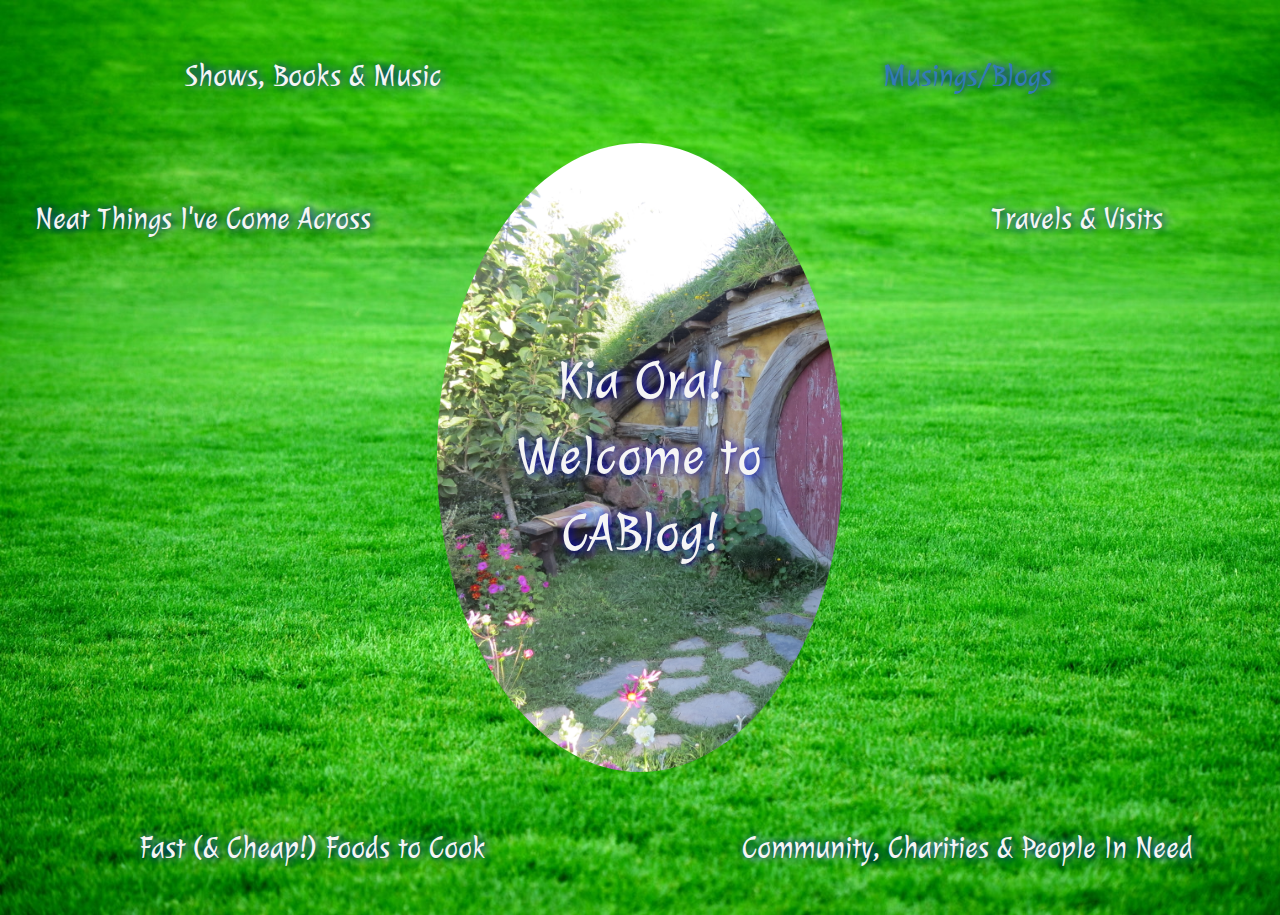
<file: index.html>
<!DOCTYPE html>
<html>
  <head>
    <meta charset="utf-8">
    <meta name="viewport" content="width=device-width, initial-scale=1">
    <link rel="stylesheet" href="styles/bootstrap.min.css">
    <title>CABlog</title>
    <link href="https://fonts.googleapis.com/css?family=Julee" rel="stylesheet">
    <link rel="stylesheet" href="styles/bootstrap.min.css">
    <link rel="stylesheet" href="styles/main.css">
    <style>
        #Central {
        background: url(Images/Hobbiton.jpg);
        background-repeat: no-repeat;
        background-size: cover;
        border-radius: 50%;
        } 

        #Whole {
        background-image: url(Images/grass.jpg);
        background-repeat: repeat;
        background-size: cover;
        
        } 
    </style>
    
  </head>
    <body>
      
      <div class="=container">
      <div id=Whole>
          
        <div class="row">
          <div class="col-md-6">
            <div class=Top-Row>
              <h2>Shows, Books & Music</h2>
              <!-- Need to add a date last updated -->
            </div>
          </div>
          <div class="col-md-6">
            <div class=Top-Row>
              <h2><a href="https://celiaab.github.io/blog">Musings/Blogs</a></h2>
              <!-- Need to add a date last updated -->
            </div>
          </div>
        </div>
        <div class="row">
          <div class="col-md-4">
              <div class=Middle-Row>
                <h2>Neat Things I've Come Across</h2>
                <!-- Need to add a date last updated -->
              </div>
          </div>
          <div class="col-md-4">
            <div id="Central">
            <p class="Title">Kia Ora! Welcome to CABlog!</p>
            </div>
          </div>
          <div class="col-md-4">
            <div class=Middle-Row>
                <h2>Travels & Visits</h2>
                <!-- Need to add a date last updated -->
              </div>
          </div>
          </div>
        <div class="row">
            <div class="col-md-6">
              <div class=Bottom-Row>
                <h2>Fast (& Cheap!) Foods to Cook</h2>
                <!-- Need to add a date last updated -->
              </div>
            </div>
            <div class="col-md-6">
              <div class=Bottom-Row>
                <h2>Community, Charities & People In Need</h2>
                <!-- Need to add a date last updated -->
              </div>
            </div>
          </div>

  </body>
</html>
</file>
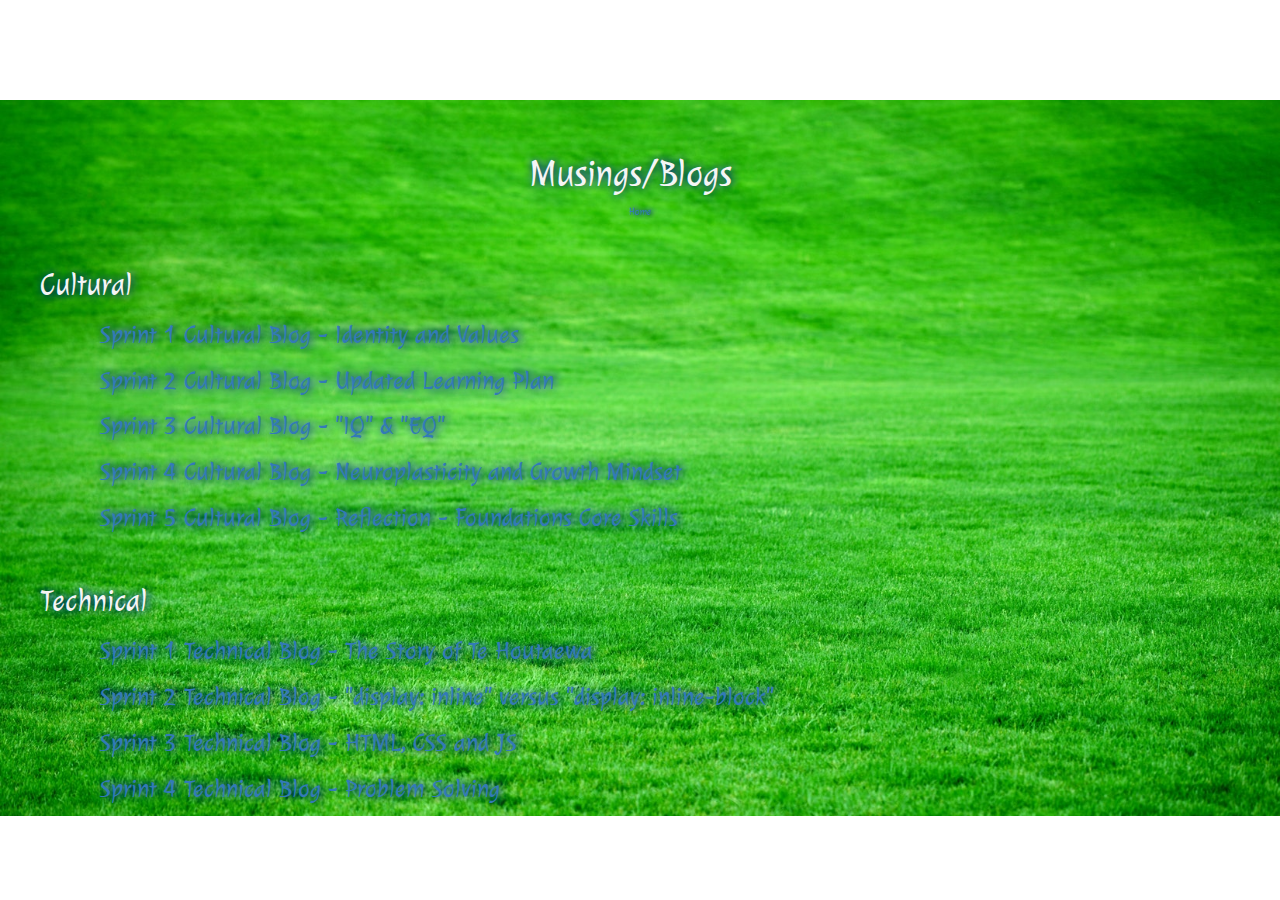
<file: blog/index.html>
<html>
  <head>
    <meta charset="utf-8">
    <meta name="viewport" content="width=device-width, initial-scale=1">
    <link href="https://fonts.googleapis.com/css?family=Julee" rel="stylesheet">
    <link rel="stylesheet" href="css/bootstrap.min.css">
    <link rel="stylesheet" href="css/main.css">
    <title>MusingsBlogs</title>
    <style>
        #Whole {
        background-image: url(Images/grass.jpg);
        background-repeat: repeat;
        background-size: cover;
        } 
        </style>
  </head>
  <body>
    <div class="=container">
        <div id=Whole>
            <div class="title">
                <h1>Musings/Blogs</h1>
            </div>
            <div class="home">
                <p><a href="https://celiaab.github.io/">Home</a></p>
            </div>
            <div class="row">
                <div class="col-md-12">
                    <div class="header">                    
                        <h2>Cultural</h2>
                    </div>
                    <div class="content">
                        <p><a href="https://celiaab.github.io/blog/sprint1-cultural.html">
                            Sprint 1 Cultural Blog - Identity and Values</a></p>
                        <p><a href="https://celiaab.github.io/blog/sprint2-cultural.html">
                            Sprint 2 Cultural Blog - Updated Learning Plan</a></p>
                        <p><a href="https://celiaab.github.io/blog/sprint3-cultural.html">
                            Sprint 3 Cultural Blog - "IQ" & "EQ"</a></p>
                        <p><a href="https://celiaab.github.io/blog/sprint4-cultural.html">
                            Sprint 4 Cultural Blog - Neuroplasticity and Growth Mindset</a></p>
                        <p><a href="https://celiaab.github.io/blog/sprint5-cultural.html">
                            Sprint 5 Cultural Blog - Reflection - Foundations Core Skills</a></p>
                    </div> 
                </div>
            </div>
            <div class="row">
                <div class="col-md-12">
                    <div class="header">                    
                        <h2>Technical</h2>  
                    </div>
                    <div class="content">
                        <p><a href="https://celiaab.github.io/blog/sprint1-technical.html">
                            Sprint 1 Technical Blog - The Story of Te Houtaewa</a></p>
                        <p><a href="https://celiaab.github.io/blog/sprint2-technical.html">
                            Sprint 2 Technical Blog - "display: inline" versus "display: inline-block"</a></p>
                        <p><a href="https://celiaab.github.io/blog/sprint3-technical.html">
                            Sprint 3 Technical Blog - HTML, CSS and JS </a></p>
                        <p><a href="https://celiaab.github.io/blog/sprint4-technical.html">
                            Sprint 4 Technical Blog - Problem Solving </a></p>
                    </div> 
                </div>
            </div>
        </div>
    </div>
  </body>
</html>
</file>
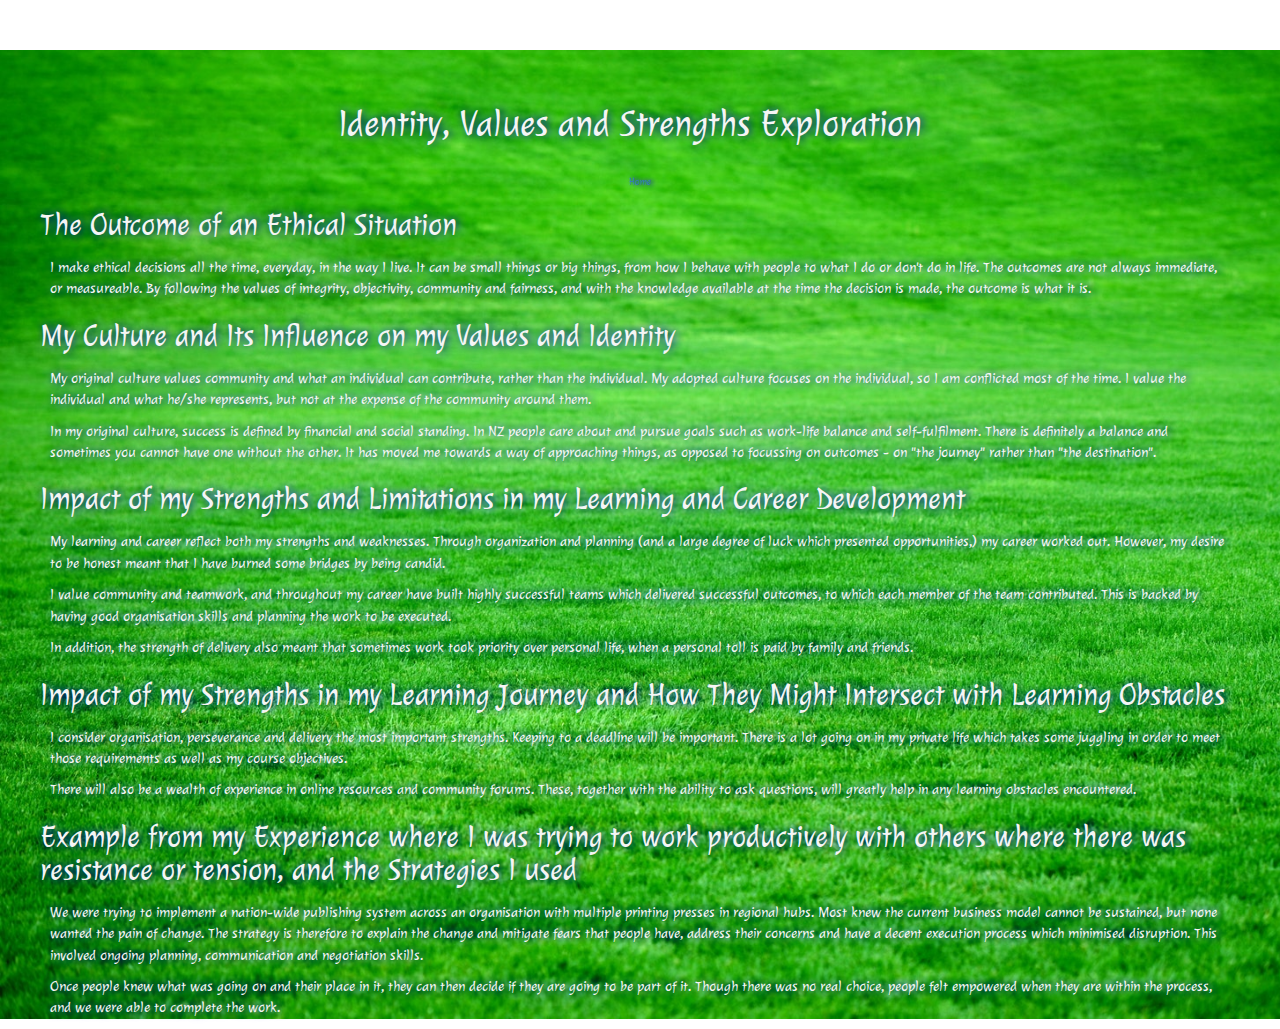
<file: blog/sprint1-cultural.html>
<!DOCTYPE html>
<html lang="en">
    <head>
        <meta charset="UTF-8">
        <meta name="viewport" content="width=device-width, initial-scale=1.0">
        <meta http-equiv="X-UA-Compatible" content="ie=edge">
        <link href="https://fonts.googleapis.com/css?family=Julee" rel="stylesheet">
        <link rel="stylesheet" href="css/blogsprint1cult.css">
        <link rel="stylesheet" href="css/bootstrap.min.css">
        <title>Sprint1-cultural-blog</title>
        <style>
            #Whole {
            background-image: url(Images/grass.jpg);
            background-repeat: repeat;
            background-size: cover;
            } 
        </style>
    </head>
    <body>
        <div class="=container">
            <div id=Whole>
                <div class="title">
                    <h1>Identity, Values and Strengths Exploration</h1>
                </div>
                <div class="home">
                    <p><a href="https://celiaab.github.io/">Home</a></p>
                </div>
                <div class="header">
                    <h2>The Outcome of an Ethical Situation</h2>
                    </div>
                <div class="content">
                    <p>I make ethical decisions all the time, everyday, in the way I live. It can be small things 
                    or big things, from how I behave with people to what I do or don't do in life. The outcomes are 
                    not always immediate, or measureable. By following the values of integrity, objectivity, 
                    community and fairness, and with the knowledge available at the time the decision is made, the 
                    outcome is what it is.</p>
                </div>
                <div class="header">
                    <h2>My Culture and Its Influence on my Values and Identity</h2>
                </div>
                <div class="content">
                    <p>My original culture values community and what an individual can contribute, rather than the individual. 
                    My adopted culture focuses on the individual, so I am conflicted most of the time. I value the individual 
                    and what he/she represents, but not at the expense of the community around them.</p>
                    <p>In my original culture, success is defined by financial and social standing. In NZ people care about and 
                    pursue goals such as work-life balance and self-fulfilment. There is definitely a balance and sometimes 
                    you cannot have one without the other. It has moved me towards a way of approaching things, as opposed 
                    to focussing on outcomes - on "the journey" rather than "the destination".</p>
                </div>
                <div class="header">
                    <h2>Impact of my Strengths and Limitations in my Learning and Career Development</h2>
                </div>
                <div class="content">
                    <p>My learning and career reflect both my strengths and weaknesses. Through organization and planning 
                    (and a large degree of luck which presented opportunities,) my career worked out. However, my desire to 
                    be honest meant that I have burned some bridges by being candid.</p>
                    <p>I value community and teamwork, and throughout my career have built highly successful teams which 
                    delivered successful outcomes, to which each member of the team contributed. This is backed by having 
                    good organisation skills and planning the work to be executed.</p>
                    <p>In addition, the strength of delivery also meant that sometimes work took priority over personal life, 
                    when a personal toll is paid by family and friends.</p>
                </div>
                <div class="header">
                    <h2>Impact of my Strengths in my Learning Journey and How They Might Intersect with Learning Obstacles</h2>
                </div>
                <div class="content">
                    <p>I consider organisation, perseverance and delivery the most important strengths. Keeping to a deadline will 
                    be important. There is a lot going on in my private life which takes some juggling in order to meet those 
                    requirements as well as my course objectives.</p>
                    <p>There will also be a wealth of experience in online resources and community forums. These, together with the 
                    ability to ask questions, will greatly help in any learning obstacles encountered.</p>
                    </div>
                <div class="header">
                    <h2>Example from my Experience where I was trying to work productively with others where there was resistance or 
                        tension, and the Strategies I used</h2>
                </div>
                <div class="content">
                    <p>We were trying to implement a nation-wide publishing system across an organisation with multiple printing presses 
                    in regional hubs. Most knew the current business model cannot be sustained, but none wanted the pain of change. The 
                    strategy is therefore to explain the change and mitigate fears that people have, address their concerns and have a decent 
                    execution process which minimised disruption. This involved ongoing planning, communication and negotiation skills.</p> 
                    <p>Once people knew what was going on and their place in it, they can then decide if they are going to be part of it. 
                    Though there was no real choice, people felt empowered when they are within the process, and we were able to complete 
                    the work.</p>
                </div>
            </div>
        </div>    
    </body>
</html>
</file>
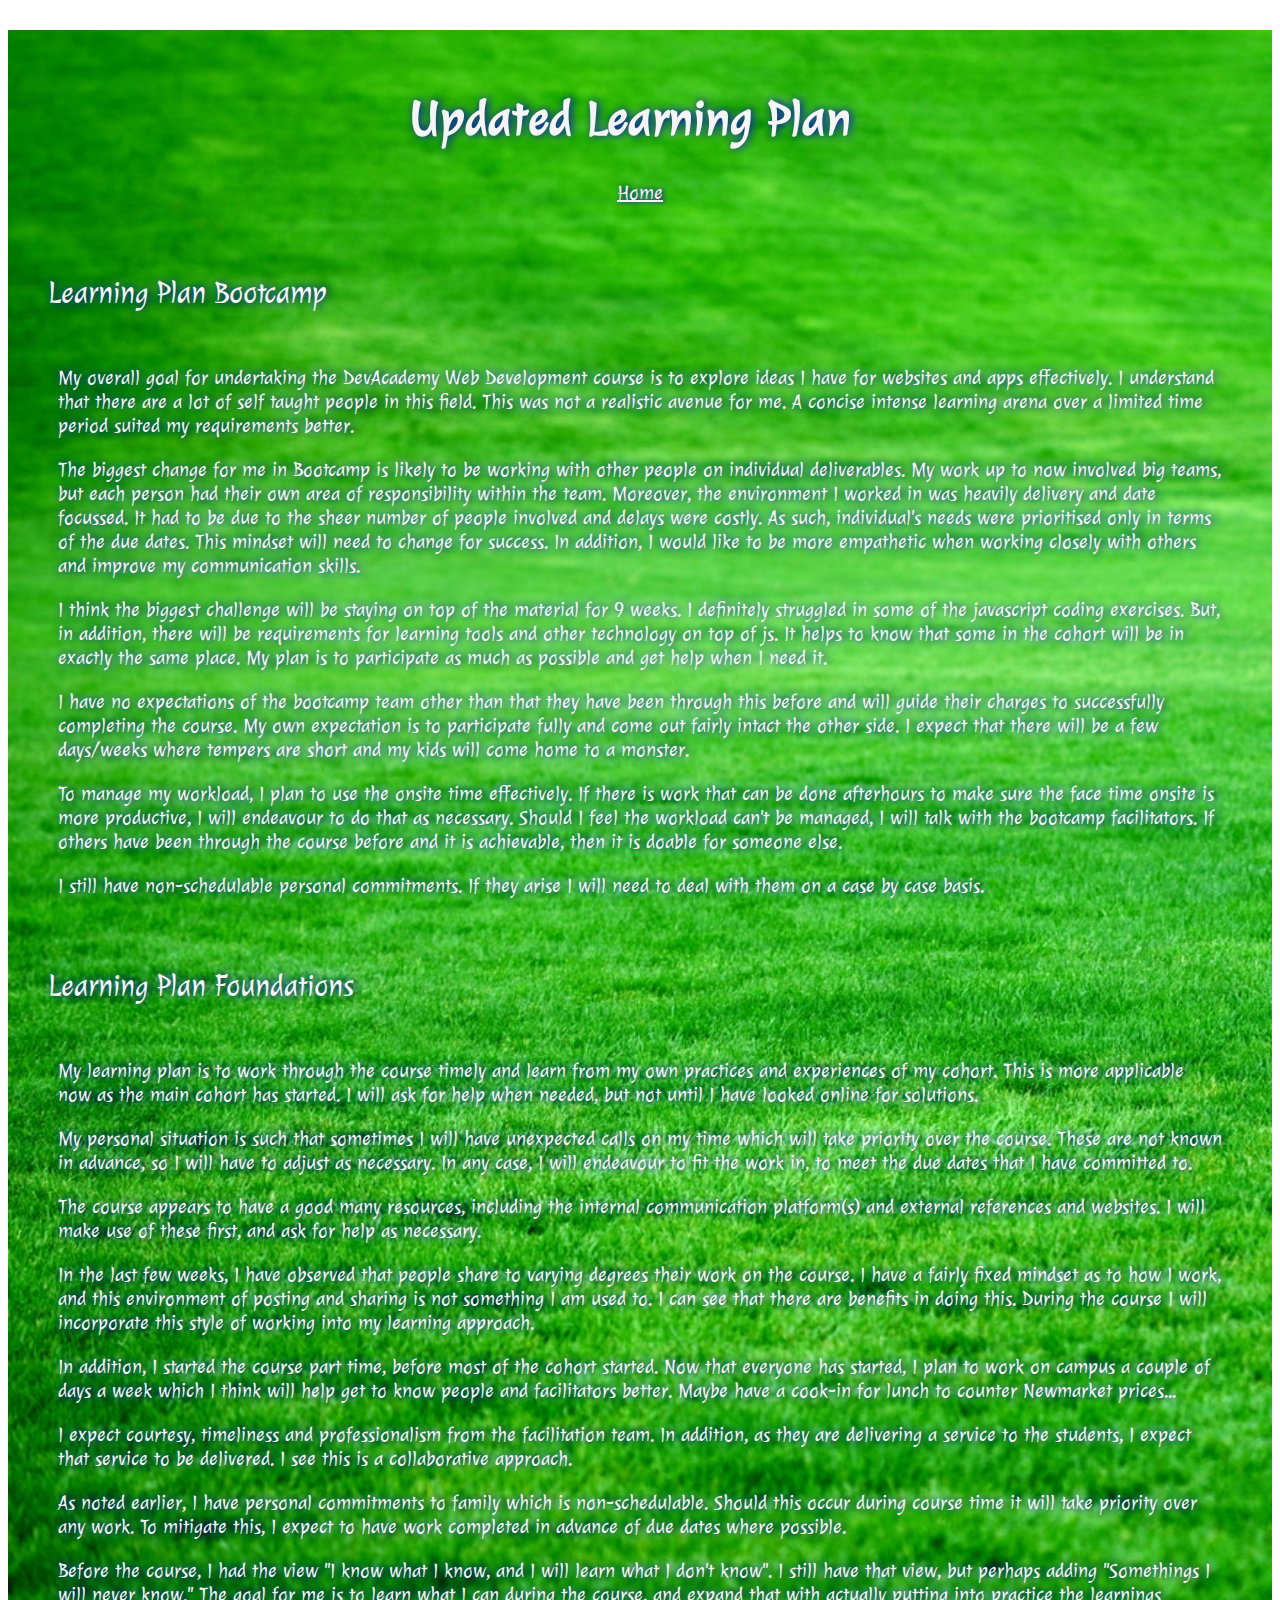
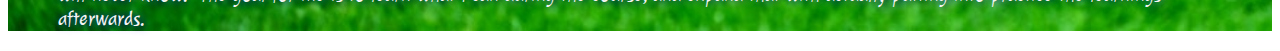
<file: blog/sprint2-cultural.html>
<!DOCTYPE html>
<html lang="en">
    <head>
        <meta charset="UTF-8">
        <meta name="viewport" content="width=device-width, initial-scale=1.0">
        <meta http-equiv="X-UA-Compatible" content="ie=edge">
        <link href="https://fonts.googleapis.com/css?family=Julee" rel="stylesheet">
        <link rel="stylesheet" href="css/blogsprint2cult.css">
        <title>Learning Plan</title>
        <style>
            #Whole {
            background-image: url(Images/grass.jpg);
            background-repeat: repeat;
            background-size: cover;
            } 
            </style>
    </head>
    <body>  
        <div class="=container">
            <div id=Whole>
                <div class="title">
                    <h1>Updated Learning Plan</h1>
                </div>
                <div class="home">
                    <p><a href="https://celiaab.github.io/">Home</a></p>
                </div>
                
                <div class="header">
                    <p>Learning Plan Bootcamp</p>
                </div>
                <div class="content">            
                    <p>My overall goal for undertaking the DevAcademy Web Development course is to explore ideas I have for websites and apps 
                        effectively. I understand that there are a lot of self taught people in this field. This was not a realistic avenue 
                        for me. A concise intense learning arena over a limited time period suited my requirements better. 
                    </p>

                    <p>The biggest change for me in Bootcamp is likely to be working with other people on individual deliverables. My work up 
                        to now involved big teams, but each person had their own area of responsibility within the 
                        team. Moreover, the environment I worked in was heavily delivery and date focussed.  It had to be due to the sheer 
                        number of people involved and delays were costly. As such, individual's needs were prioritised only in terms of the 
                        due dates. This mindset will need to change for success. In addition, I would like to be more empathetic when working 
                        closely with others and improve my communication skills.
                    </p>
                    
                    <p>I think the biggest challenge will be staying on top of the material for 9 weeks. I definitely struggled in some of 
                        the javascript coding exercises. But, in addition, there will be requirements for learning tools and other technology 
                        on top of js. It helps to know that some in the cohort will be in exactly the same place. My plan is to participate 
                        as much as possible and get help when I need it.
                    </p>
                    
                    <p>I have no expectations of the bootcamp team other than that they have been through this before and will guide their 
                        charges to successfully completing the course. My own expectation is to participate fully and come out fairly intact 
                        the other side. I expect that there will be a few days/weeks where tempers are short and my kids will come home 
                        to a monster.
                    </p>

                    <p>To manage my workload, I plan to use the onsite time effectively. If there is work that can be done afterhours to 
                        make sure the face time onsite is more productive, I will endeavour to do that as necessary. Should I feel the 
                        workload can't be managed, I will talk with the bootcamp facilitators. If others have been through the course 
                        before and it is achievable, then it is doable for someone else.
                    </p>

                    <p>I still have non-schedulable personal commitments. If they arise I will need to deal with them on a case by case
                        basis.
                    </p>
                </div>

                <div class="header">
                    <p>Learning Plan Foundations</p>
                </div>
                <div class="content">            
                    <p>My learning plan is to work through the course timely and learn from my own practices and experiences of my cohort. This is 
                        more applicable now as the main cohort has started. I will ask for help when needed, but not until I have looked online for 
                        solutions.
                    </p>

                    <p>My personal situation is such that sometimes I will have unexpected calls on my time which will take priority over
                        the course. These are not known in advance, so I will have to adjust as necessary. In any case, I will endeavour to fit the 
                        work in, to meet the due dates that I have committed to.
                    </p>

                    <p>The course appears to have a good many resources, including the internal communication platform(s) and external
                        references and websites. I will make use of these first, and ask for help as necessary.
                    </p>
                    
                    <p>In the last few weeks, I have observed that people share to varying degrees their work on the course. I have a fairly fixed 
                        mindset as to how I work, and this environment of posting and sharing is not something I am used to. I can see that there 
                        are benefits in doing this. During the course I will incorporate this style of working into my learning approach.
                    </p>

                    <p>In addition, I started the course part time, before most of the cohort started. Now that everyone has started, I plan to work 
                        on campus a couple of days a week which I think will help get to know people and facilitators better. Maybe have a cook-in for 
                        lunch to counter Newmarket prices...
                    </p>

                    <p>I expect courtesy, timeliness and professionalism from the facilitation team. In addition, as they are delivering
                        a service to the students, I expect that service to be delivered. I see this is a collaborative approach.
                    </p>
                
                    <p>As noted earlier, I have personal commitments to family which is non-schedulable. Should this occur during 
                        course time it will take priority over any work. To mitigate this, I expect to have work completed in 
                        advance of due dates where possible.
                    </p>
                    
                    <p>Before the course, I had the view "I know what I know, and I will learn what I don't know". I still have that view, but perhaps 
                        adding "Somethings I will never know." The goal for me is to learn what I can during the course, and expand that with actually 
                        putting into practice the learnings afterwards.
                    </p>
                        
                </div>
            </div>
        </div>
    </body>
</html>
</file>
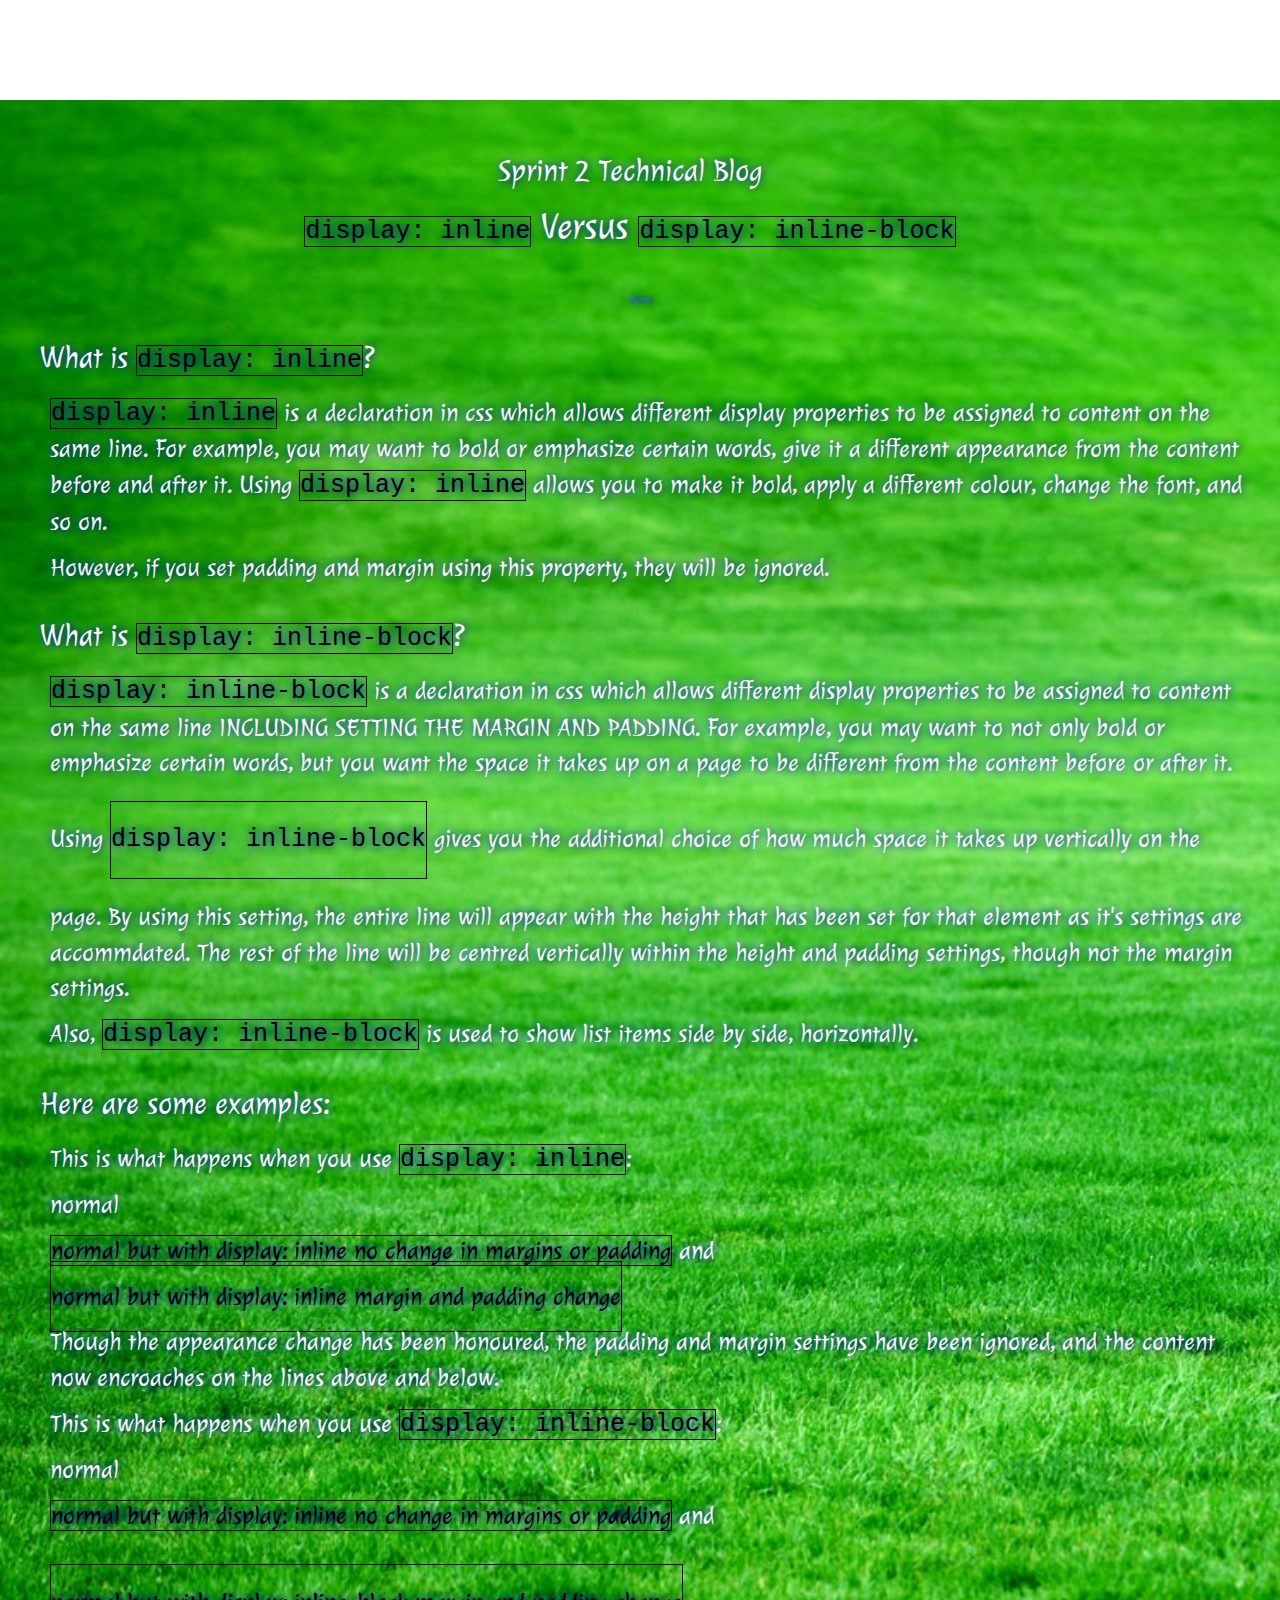
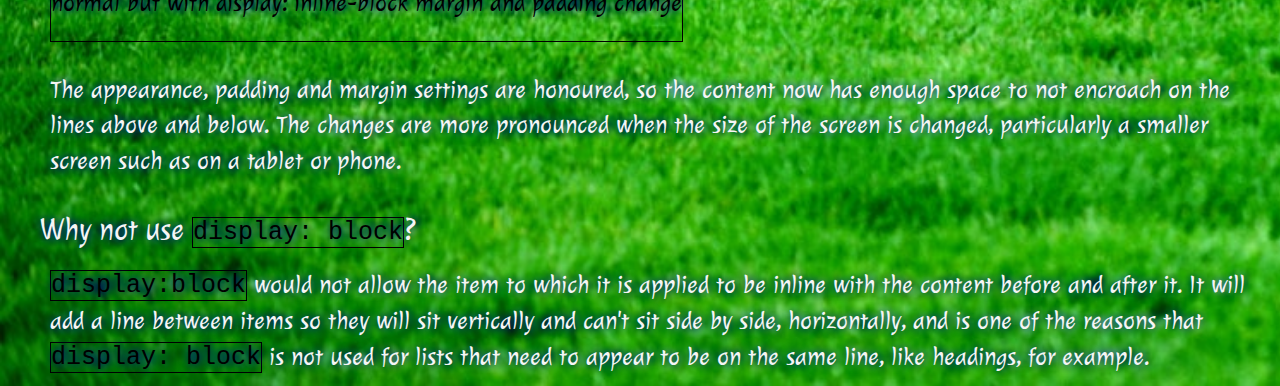
<file: blog/sprint2-technical.html>
<!DOCTYPE html>
<html>
  <head>
    <meta charset="utf-8">
    <meta name="viewport" content="width=device-width, initial-scale=1">
    <title>CABTechBlog</title>
    <link href="https://fonts.googleapis.com/css?family=Julee" rel="stylesheet">
    <link rel="stylesheet" href="css/bootstrap.min.css">
    <link rel="stylesheet" href="css/blogsprint2tech.css">
    <style>
        <!-- #Central {
        background: url(Images/Hobbiton.jpg);
        background-repeat: no-repeat;
        background-size: cover;
        border-radius: 50%;
        } -->

        #Whole {
        background-image: url(Images/grass.jpg);
        background-repeat: repeat;
        background-size: cover;
        } 

        span.a {
            display: inline;
            font-family: 'Courier New', Courier, monospace;
            font-size: 25px;
            color: black;
            border: 1px solid black;
        }

        span.b {
            display: inline-block;
            font-family: 'Courier New', Courier, monospace;
            margin-top: 20px;
            margin-bottom: 20px;
            padding-top: 20px;
            padding-bottom: 20px;
            font-size: 25px;
            color: black;
            border: 1px solid black;
            border-color: black;
        }
        span.c {
            display: inline;
            color: black;
            border: 1px solid black;
        }

        span.d {
            display: inline;
            margin-top: 20px;
            margin-bottom: 20px;
            padding-top: 20px;
            padding-bottom: 20px;
            color: black;
            border: 1px solid black;
            border-color: black;
        }

        span.e {
            display: inline-block;
            margin-top: 20px;
            margin-bottom: 20px;
            padding-top: 20px;
            padding-bottom: 20px;
            color: black;
            border: 1px solid black;
            border-color: black;
        }

    </style>
    
  </head>
    <body>
      <div class="=container">
      <div id=Whole>
          <div class="title">
              <h2>Sprint 2 Technical Blog</h2>
              <h1><span class="a">display: inline</span> Versus <span class="a">display: inline-block</span></h1>
          </div>
          <div class="home">
              <p><a href="https://celiaab.github.io/">Home</a></p>
          </div>
        <div class="row">
          <div class="col-md-12">
            <div class="header">
                <p>What is <span class="a">display: inline</span>?</p>
            </div>
            <div class="content">
                <p><span class="a">display: inline</span> is a declaration in css which allows different 
                display properties to be assigned to content on the same line. For example, you may want to bold 
                or emphasize certain words, give it a different appearance from the content before and after 
                it. Using <span class="a">display: inline</span> allows you to make it bold, apply a 
                different colour, change the font, and so on.</p>
                <p>However, if you set padding and margin using this property, they will be ignored.</p>
            </div>
            <div class="header">
                <p>What is <span class="a">display: inline-block</span>?</p>
            </div>
            <div class="content">
                <p><span class="a">display: inline-block</span> is a declaration in css which allows different 
                display properties to be assigned to content on the same line INCLUDING SETTING THE MARGIN AND 
                PADDING. For example, you may want to not only bold or emphasize certain words, but you want
                the space it takes up on a page to be different from the content before or after it. 
                Using <span class="b">display: inline-block</span> gives you the additional choice of how
                much space it takes up vertically on the page. By using this setting, the entire line will appear 
                with the height that has been set for that element as it's settings are accommdated. The rest of the 
                line will be centred vertically within the height and padding settings, though not the
                margin settings.</p>
                <p>Also, <span class="a">display: inline-block</span> is used to show list items side by side, 
                horizontally.</p>
            </div>
            <div class="header">
              <p>Here are some examples:</p>
          </div>
          <div class="content">
              <p>This is what happens when you use <span class="a">display: inline</span>:</p>
              <p>normal</p>
              <p><span class="c">normal but with display: inline no change in margins or padding</span> and </p>

              <p><span class="d">normal but with display: inline margin and padding change</span></p>
              
              <p>Though the appearance change has been honoured, the padding and margin settings have been ignored, 
                and the content now encroaches on the lines above and below.
              </p>
              <p>This is what happens when you use <span class="a">display: inline-block</span>:</p>
              <p>normal</p>
              <p><span class="c">normal but with display: inline no change in margins or padding</span> and </p>

              <p><span class="e">normal but with display: inline-block margin and padding change</span></p>
              
              <p>The appearance, padding and margin settings are honoured, so the content now has enough space to 
                not encroach on the lines above and below. The changes are more pronounced when the size of the 
                screen is changed, particularly a smaller screen such as on a tablet or phone.</p>
          </div>
            <div class="header">
                <p>Why not use <span class="a">display: block</span>?</p>
            </div>
            <div class="content">
                <p><span class="a">display:block</span> would not allow the item to which it is applied to be 
                inline with the content before and after it. It will add a line between items so they will sit 
                vertically and can't sit side by side, horizontally, and is one of the reasons that <span class="a">display: block</span>
                is not used for lists that need to appear to be on the same line, like headings, for example.</p>
            </div>
          </div>
        </div>
      </div>
    </div>
  </body>
</html>
</file>
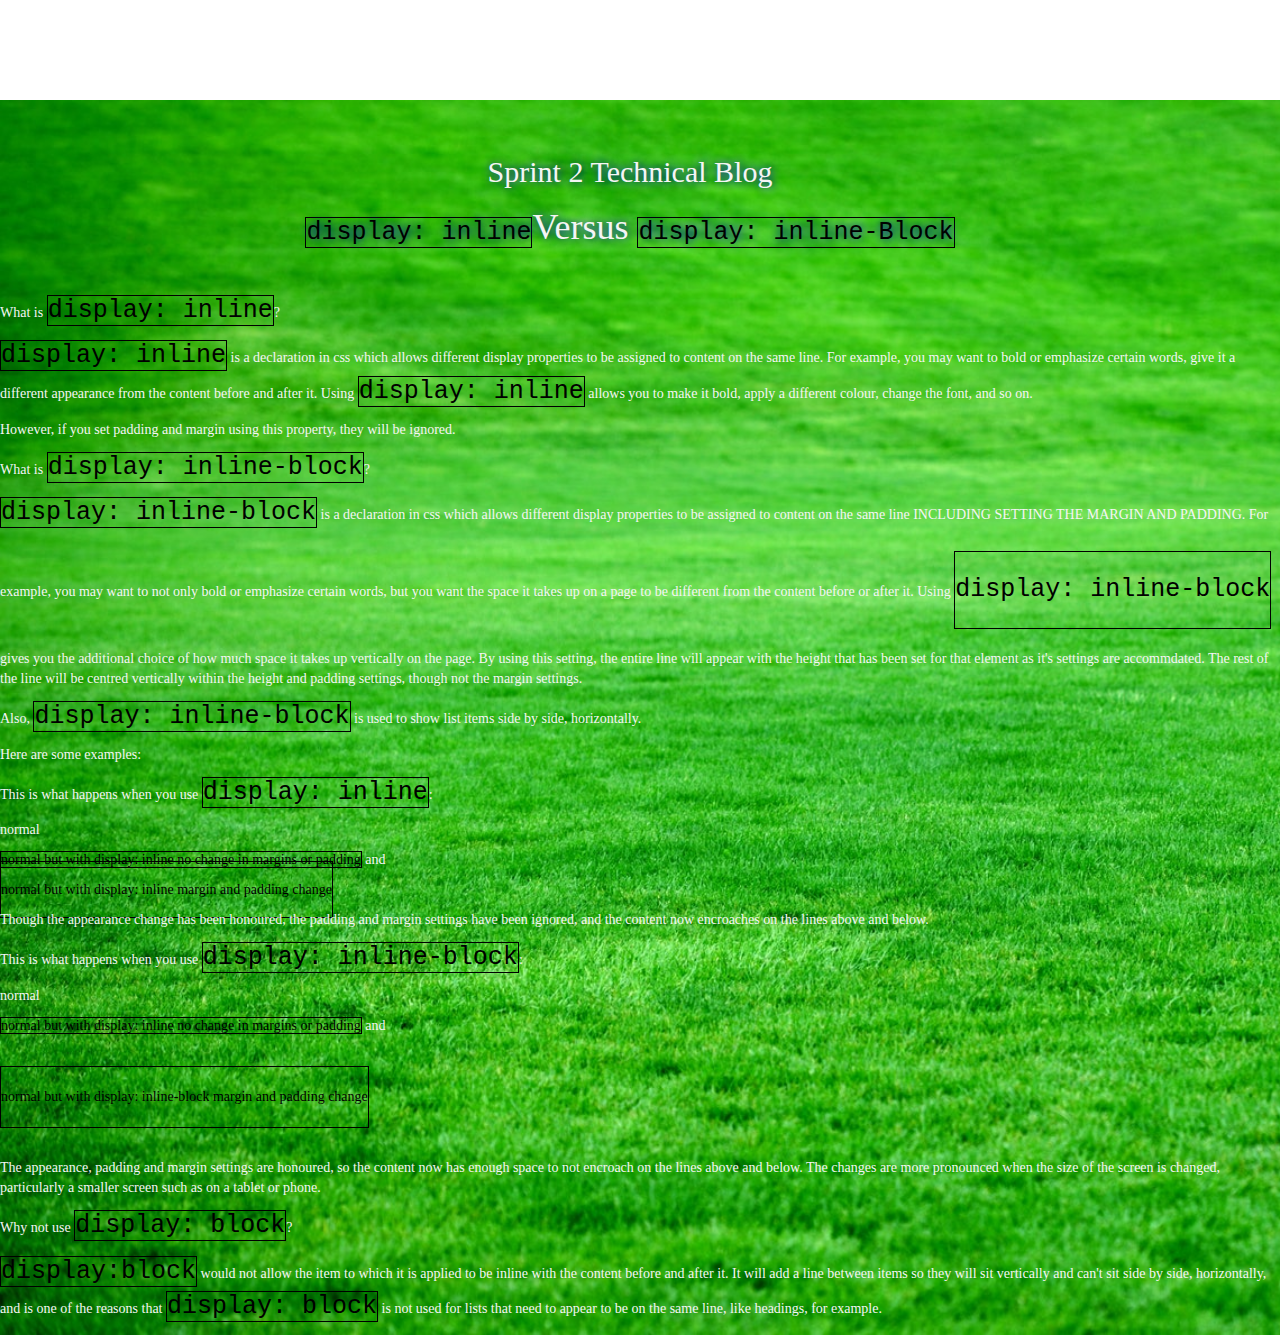
<file: blog/sprint2_technical.html>
<!DOCTYPE html>
<html>
  <head>
    <meta charset="utf-8">
    <meta name="viewport" content="width=device-width, initial-scale=1">
    <title>CABTechBlog</title>
    <link href="https://fonts.googleapis.com/css?family=Dancing+Script" rel="stylesheet">
    <link rel="stylesheet" href="css/bootstrap.min.css">
    <link rel="stylesheet" href="css/blogsprint2tech.css">
    <style>
        <!-- #Central {
        background: url(Images/Hobbiton.jpg);
        background-repeat: no-repeat;
        background-size: cover;
        border-radius: 50%;
        } -->

        #Whole {
        background-image: url(Images/grass.jpg);
        background-repeat: repeat;
        background-size: cover;
        } 

        span.a {
            display: inline;
            font-family: 'Courier New', Courier, monospace;
            font-size: 25px;
            color: black;
            border: 1px solid black;
        }

        span.b {
            display: inline-block;
            font-family: 'Courier New', Courier, monospace;
            margin-top: 20px;
            margin-bottom: 20px;
            padding-top: 20px;
            padding-bottom: 20px;
            font-size: 25px;
            color: black;
            border: 1px solid black;
            border-color: black;
        }
        span.c {
            display: inline;
            color: black;
            border: 1px solid black;
        }

        span.d {
            display: inline;
            margin-top: 20px;
            margin-bottom: 20px;
            padding-top: 20px;
            padding-bottom: 20px;
            color: black;
            border: 1px solid black;
            border-color: black;
        }

        span.e {
            display: inline-block;
            margin-top: 20px;
            margin-bottom: 20px;
            padding-top: 20px;
            padding-bottom: 20px;
            color: black;
            border: 1px solid black;
            border-color: black;
        }

    </style>
    
  </head>
    <body>
      <div class="=container">
      <div id=Whole>
          <div class="title">
              <h2>Sprint 2 Technical Blog</h2>
              <h1><span class="a">display: inline</span>Versus <span class="a">display: inline-Block</span></h1>
          </div>
        <div class="row">
          <div class="col-md-12">
            <div class="Header">
                <p>What is <span class="a">display: inline</span>?</p>
            </div>
            <div class="Content">
                <p><span class="a">display: inline</span> is a declaration in css which allows different 
                display properties to be assigned to content on the same line. For example, you may want to bold 
                or emphasize certain words, give it a different appearance from the content before and after 
                it. Using <span class="a">display: inline</span> allows you to make it bold, apply a 
                different colour, change the font, and so on.</p>
                <p>However, if you set padding and margin using this property, they will be ignored.</p>
            </div>
            <div class="Header">
                <p>What is <span class="a">display: inline-block</span>?</p>
            </div>
            <div class="Content">
                <p><span class="a">display: inline-block</span> is a declaration in css which allows different 
                display properties to be assigned to content on the same line INCLUDING SETTING THE MARGIN AND 
                PADDING. For example, you may want to not only bold or emphasize certain words, but you want
                the space it takes up on a page to be different from the content before or after it. 
                Using <span class="b">display: inline-block</span> gives you the additional choice of how
                much space it takes up vertically on the page. By using this setting, the entire line will appear 
                with the height that has been set for that element as it's settings are accommdated. The rest of the 
                line will be centred vertically within the height and padding settings, though not the
                margin settings.</p>
                <p>Also, <span class="a">display: inline-block</span> is used to show list items side by side, 
                horizontally.</p>
            </div>
            <div class="Header">
              <p>Here are some examples:</p>
          </div>
          <div class="Content">
              <p>This is what happens when you use <span class="a">display: inline</span>:</p>
              <p>normal</p>
              <p><span class="c">normal but with display: inline no change in margins or padding</span> and </p>

              <p><span class="d">normal but with display: inline margin and padding change</span></p>
              
              <p>Though the appearance change has been honoured, the padding and margin settings have been ignored, 
                and the content now encroaches on the lines above and below.
              </p>
              <p>This is what happens when you use <span class="a">display: inline-block</span>:</p>
              <p>normal</p>
              <p><span class="c">normal but with display: inline no change in margins or padding</span> and </p>

              <p><span class="e">normal but with display: inline-block margin and padding change</span></p>
              
              <p>The appearance, padding and margin settings are honoured, so the content now has enough space to 
                not encroach on the lines above and below. The changes are more pronounced when the size of the 
                screen is changed, particularly a smaller screen such as on a tablet or phone.</p>
          </div>
            <div class="Header">
                <p>Why not use <span class="a">display: block</span>?</p>
            </div>
            <div class="Content">
                <p><span class="a">display:block</span> would not allow the item to which it is applied to be 
                inline with the content before and after it. It will add a line between items so they will sit 
                vertically and can't sit side by side, horizontally, and is one of the reasons that <span class="a">display: block</span>
                is not used for lists that need to appear to be on the same line, like headings, for example.</p>
            </div>
          </div>
        </div>
      </div>
    </div>
  </body>
</html>
</file>
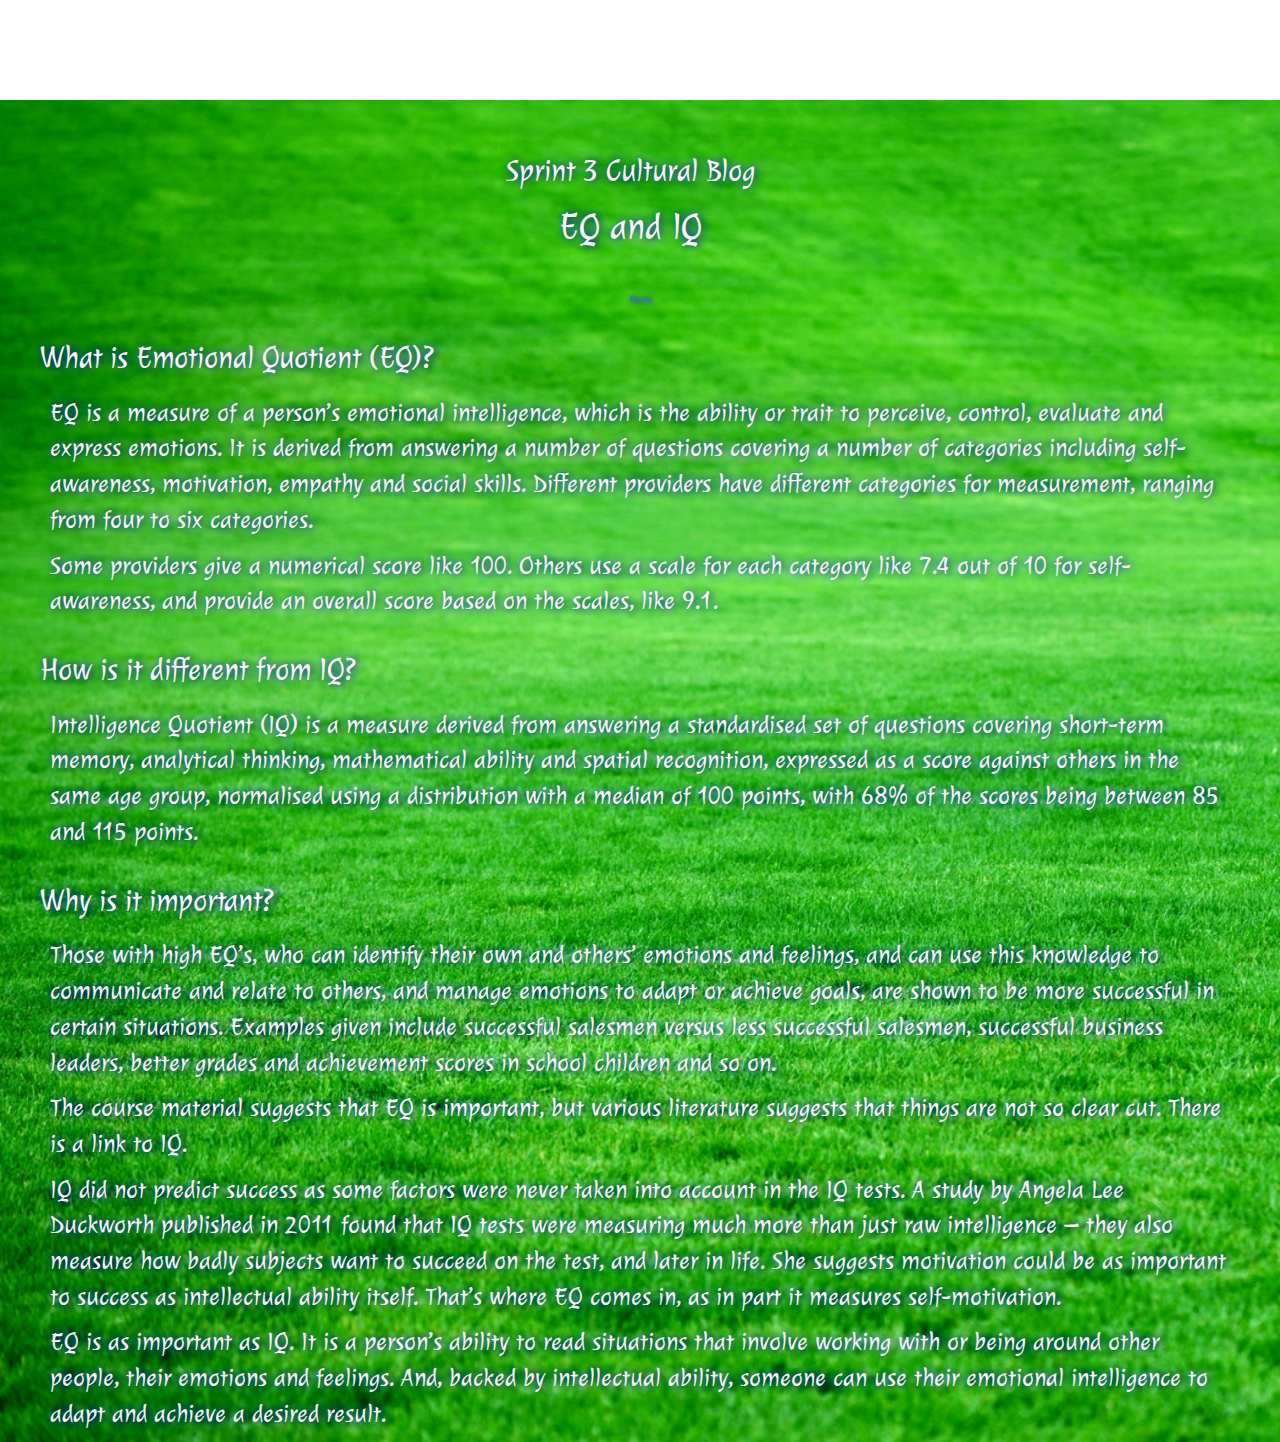
<file: blog/sprint3-cultural.html>
<!DOCTYPE html>
<html>
  <head>
    <meta charset="utf-8">
    <meta name="viewport" content="width=device-width, initial-scale=1">
    <title>CABCulturalBlog3</title>
    <link href="https://fonts.googleapis.com/css?family=Julee" rel="stylesheet">
    <link rel="stylesheet" href="css/bootstrap.min.css">
    <link rel="stylesheet" href="css/blogsprint3cult.css">
    <style>
        <!-- #Central {
        background: url(Images/Hobbiton.jpg);
        background-repeat: no-repeat;
        background-size: cover;
        border-radius: 50%;
        } -->

        #Whole {
        background-image: url(Images/grass.jpg);
        background-repeat: repeat;
        background-size: cover;
        } 

    </style>
    
  </head>
    <body>
      <div class="=container">
      <div id=Whole>
          <div class="title">
              <h2>Sprint 3 Cultural Blog</h2>
              <h1>EQ and IQ</h1>
          </div>
          <div class="home">
              <p><a href="https://celiaab.github.io/">Home</a></p>
          </div>
        <div class="row">
          <div class="col-md-12">
            <div class="header">
                <p>What is Emotional Quotient (EQ)?</p>
            </div>
            <div class="content">
                <p>EQ is a measure of a person’s emotional intelligence, which is the ability or trait to 
                    perceive, control, evaluate and express emotions. It is derived from answering a number 
                    of questions covering a number of categories including self-awareness, motivation, 
                    empathy and social skills. Different providers have different categories for measurement, 
                    ranging from four to six categories.</p>
                <p>Some providers give a numerical score like 100. Others use a scale for each category like 
                    7.4 out of 10 for self-awareness, and provide an overall score based on the scales, like 9.1. 
                </p></div>
            <div class="header">
                <p>How is it different from IQ?</p>
            </div>
            <div class="content">
                <p>Intelligence Quotient (IQ) is a measure derived from answering a standardised set of 
                    questions covering short-term memory, analytical thinking, mathematical ability and 
                    spatial recognition, expressed as a score against others in the same age group, normalised 
                    using a distribution with a median of 100 points, with 68% of the scores being between 
                    85 and 115 points.</p>
            </div>
            <div class="header">
              <p>Why is it important?</p>
          </div>
          <div class="content">
                <p>Those with high EQ’s, who can identify their own and others’ emotions and feelings, 
                    and can use this knowledge to communicate and relate to others, and manage emotions to 
                    adapt or achieve goals, are shown to be more successful in certain situations. Examples 
                    given include successful salesmen versus less successful salesmen, successful 
                    business leaders, better grades and achievement scores in school children and so on.</p>

                <p>The course material suggests that EQ is important, but various literature suggests that 
                    things are not so clear cut. There is a link to IQ.</p>

                <p>IQ did not predict success as some factors were never taken into account in the IQ tests. 
                    A study by Angela Lee Duckworth published in 2011 found that IQ tests were measuring much 
                    more than just raw intelligence – they also measure how badly subjects want to succeed on 
                    the test, and later in life. She suggests motivation could be as important to success as 
                    intellectual ability itself. That’s where EQ comes in, as in part it measures 
                    self-motivation.</p>

                <p>EQ is as important as IQ. It is a person’s ability to read situations that involve working with or being around other people, their emotions and feelings. And, 
                    backed by intellectual ability, someone can use their emotional intelligence to adapt and 
                    achieve a desired result.</p>
            </div>
          </div>
        </div>
      </div>
    </div>
  </body>
</html>
</file>
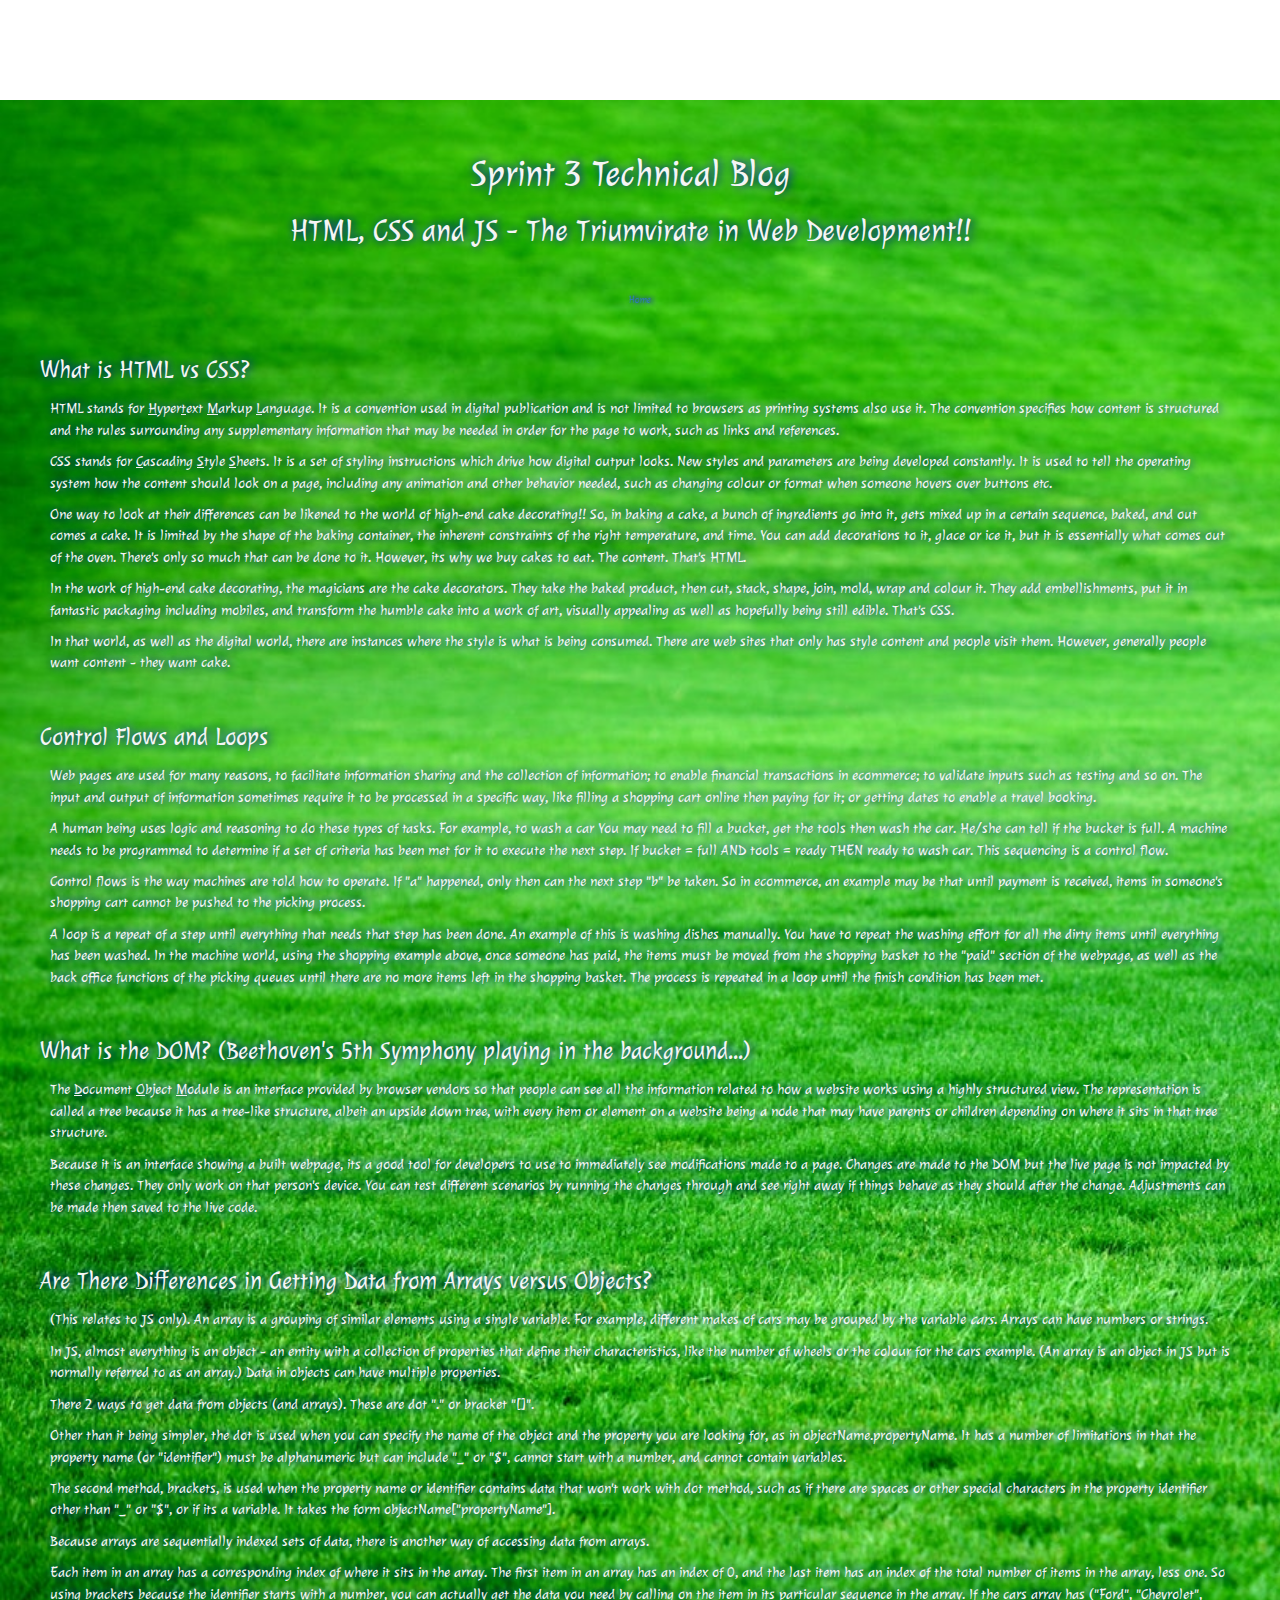
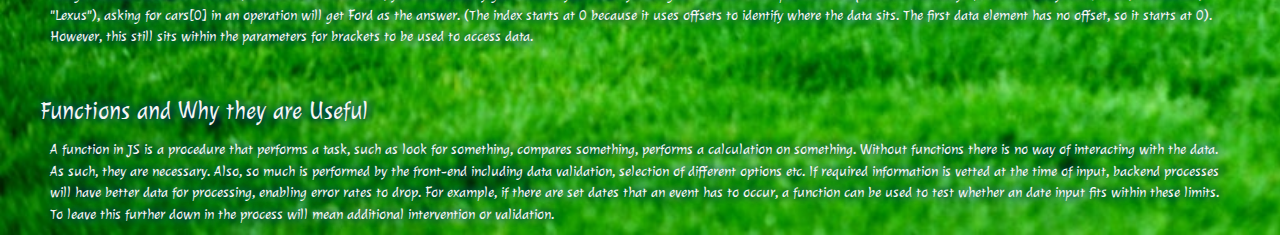
<file: blog/sprint3-technical.html>
<!DOCTYPE html>
<html>
  <head>
    <meta charset="utf-8">
    <meta name="viewport" content="width=device-width, initial-scale=1">
    <title>CABTechBlog</title>
    <link href="https://fonts.googleapis.com/css?family=Julee" rel="stylesheet">
    <link rel="stylesheet" href="css/bootstrap.min.css">
    <link rel="stylesheet" href="css/blogsprint3tech.css">
    <style>
        <!-- #Central {
        background: url(Images/Hobbiton.jpg);
        background-repeat: no-repeat;
        background-size: cover;
        border-radius: 50%;
        } -->

        #Whole {
        background-image: url(Images/grass.jpg);
        background-repeat: repeat;
        background-size: cover;
        } 

    </style>
    
  </head>
    <body>
      <div class="=container">
      <div id=Whole>
          <div class="title">
              <h1>Sprint 3 Technical Blog</h1>
              <h2>HTML, CSS and JS - The Triumvirate in Web Development!!</h2>
          </div>
          <div class="home">
              <p><a href="https://celiaab.github.io/">Home</a></p>
          </div>
        <div class="row">
          <div class="col-md-12">
            <div class="header">
                <h3>What is HTML vs CSS?</h3>
            </div>
            <div class="content">
                <p>HTML stands for <u>H</u>yper<u>t</u>ext <u>M</u>arkup <u>L</u>anguage. It is a 
                convention used in digital publication and is not limited to browsers as printing systems
                also use it. The convention specifies how content is structured and the rules surrounding 
                any supplementary information that may be needed in order for the page to work, such as links
                and references.</p>
                <p>CSS stands for <u>C</u>ascading <u>S</u>tyle <u>S</u>heets. It is a set of styling instructions 
                which drive how digital output looks. New styles and parameters are being developed constantly. It
                is used to tell the operating system how the content should look on a page, including any animation
                and other behavior needed, such as changing colour or format when someone hovers over buttons etc.</p>
                <p>One way to look at their differences can be likened to the world of high-end cake decorating!! 
                So, in baking a cake, a bunch of ingredients go into it, gets mixed up in a certain sequence, baked, 
                and out comes a cake. It is limited by the shape of the baking container, the inherent constraints
                of the right temperature, and time. You can add decorations to it, glace or ice it, but it
                is essentially what comes out of the oven. There's only so much that can be done to it. However,
                 its why we buy cakes to eat. The content. That's HTML.</p>
                <p>In the work of high-end cake decorating, the magicians are the cake decorators. They take the 
                baked product, then cut, stack, shape, join, mold, wrap and colour it. They add embellishments, put 
                it in fantastic packaging including mobiles, and transform the humble cake into a work of art, 
                visually appealing as well as hopefully being still edible. That's CSS.</p>
                <p>In that world, as well as the digital world, there are instances where the style is what is being
                consumed. There are web sites that only has style content and people visit them. However, generally 
                people want content - they want cake.</p>
            </div>
            <div class="header">
                <h3>Control Flows and Loops</h3>
            </div>
            <div class="content">
                <p>Web pages are used for many reasons, to facilitate information sharing and the collection of
                information; to enable financial transactions in ecommerce; to validate inputs such as testing and so 
                on. The input and output of information sometimes require it to be processed in a specific way, like
                filling a shopping cart online then paying for it; or getting dates to enable a travel booking.</p>
                <p>A human being uses logic and reasoning to do these types of tasks. For example, to wash a car You
                may need to fill a bucket, get the tools then wash the car. He/she can tell if the bucket is full. A 
                machine needs to be programmed to determine if a set of criteria has been met for it to execute the next
                step. If bucket = full AND tools = ready THEN ready to wash car. This sequencing is a control flow.</p>
                <p>Control flows is the way machines are told how to operate. If "a" happened, only then can the next 
                step "b" be taken. So in ecommerce, an example may be that until payment is received, items 
                in someone's shopping cart cannot be pushed to the picking process.</p>
                <p>A loop is a repeat of a step until everything that needs that step has been done. An example of this 
                is washing dishes manually. You have to repeat the washing effort for all the dirty items until everything
                has been washed. In the machine world, using the shopping example above, once someone has paid, the items
                must be moved from the shopping basket to the "paid" section of the webpage, as well as the back office 
                functions of the picking queues until there are no more items left in the shopping basket. The 
                process is repeated in a loop until the finish condition has been met.</p>    
            </div>
            <div class="header">
                <h3>What is the DOM? (Beethoven's 5th Symphony playing in the background...)</h3>
            </div>
          <div class="content">
                <p>The <u>D</u>ocument <u>O</u>bject <u>M</u>odule is an interface provided by browser vendors so that people
                can see all the information related to how a website works using a highly structured view. The representation is 
                called a tree because it has a tree-like structure, albeit an upside down tree, with every item or element on a website 
                being a node that may have parents or children depending on where it sits in that tree structure.</p>
                <p>Because it is an interface showing a built webpage, its a good tool for developers to use to immediately
                see modifications made to a page. Changes are made to the DOM but the live page is not impacted by these changes.
                They only work on that person's device. You can test different scenarios by running the changes through and 
                see right away if things behave as they should after the change. Adjustments can be made then saved to the 
                live code.</p>
          </div>
          <div class="header">
                <h3>Are There Differences in Getting Data from Arrays versus Objects?</h3>
            </div>
          <div class="content">
                <p>(This relates to JS only). An array is a grouping of similar elements using a single variable. For example,
                different makes of cars may be grouped by the variable <i>cars</i>. Arrays can have numbers or strings.</p>
                <p>In JS, almost everything is an object - an entity with a collection of properties that define their characteristics, 
                like the number of wheels or the colour for the cars example. (An array is an object in JS but is normally referred to 
                as an array.) Data in objects can have multiple properties.</p>
                <p>There 2 ways to get data from objects (and arrays). These are dot "." or bracket "[]".</p>
                <p>Other than it being simpler, the dot is used when you can specify the name of the object and the property you are
                looking for, as in objectName.propertyName. It has a number of limitations in that the property name (or "identifier") 
                must be alphanumeric but can include "_" or "$", cannot start with a number, and cannot contain variables.</p>
                <p>The second method, brackets, is used when the property name or identifier contains data that won't work with dot 
                method, such as if there are spaces or other special characters in the property identifier other than "_" or "$", or 
                if its a variable. It takes the form objectName["propertyName"].</p>
                <p>Because arrays are sequentially indexed sets of data, there is another way of accessing data from arrays.</p>
                Each item in an array has a corresponding index of where it sits in the array. The first item in an array has an index 
                of 0, and the last item has an index of the total number of items in the array, less one.  So using brackets because 
                the identifier starts with a number, you can actually get the data you need by calling on the item in its particular 
                sequence in the array. If the cars array has ("Ford", "Chevrolet", "Lexus"), asking for cars[0] in an operation will 
                get Ford as the answer. (The index starts at 0 because it uses offsets to identify where the data sits. The first data 
                element has no offset, so it starts at 0). However, this still sits within the parameters for brackets to be used to 
                access data.</p>
                </div>
          <div class="header">
                <h3>Functions and Why they are Useful</h3>
            </div>
            <div class="content">
                <p>A function in JS is a procedure that performs a task, such as look for something, compares something, performs
                a calculation on something. Without functions there is no way of interacting with the data. As such, they are 
                necessary.  Also, so much is performed by the front-end including data validation, selection of different options 
                etc. If required information is vetted at the time of input, backend processes will have better data for processing, 
                enabling error rates to drop. For example, if there are set dates that an event has to occur, a function can be used 
                to test whether an date input fits within these limits. To leave this further down in the process will mean additional 
                intervention or validation.</p>
                <p></p>
            </div>
          </div>
        </div>
      </div>
    </div>
  </body>
</html>
</file>
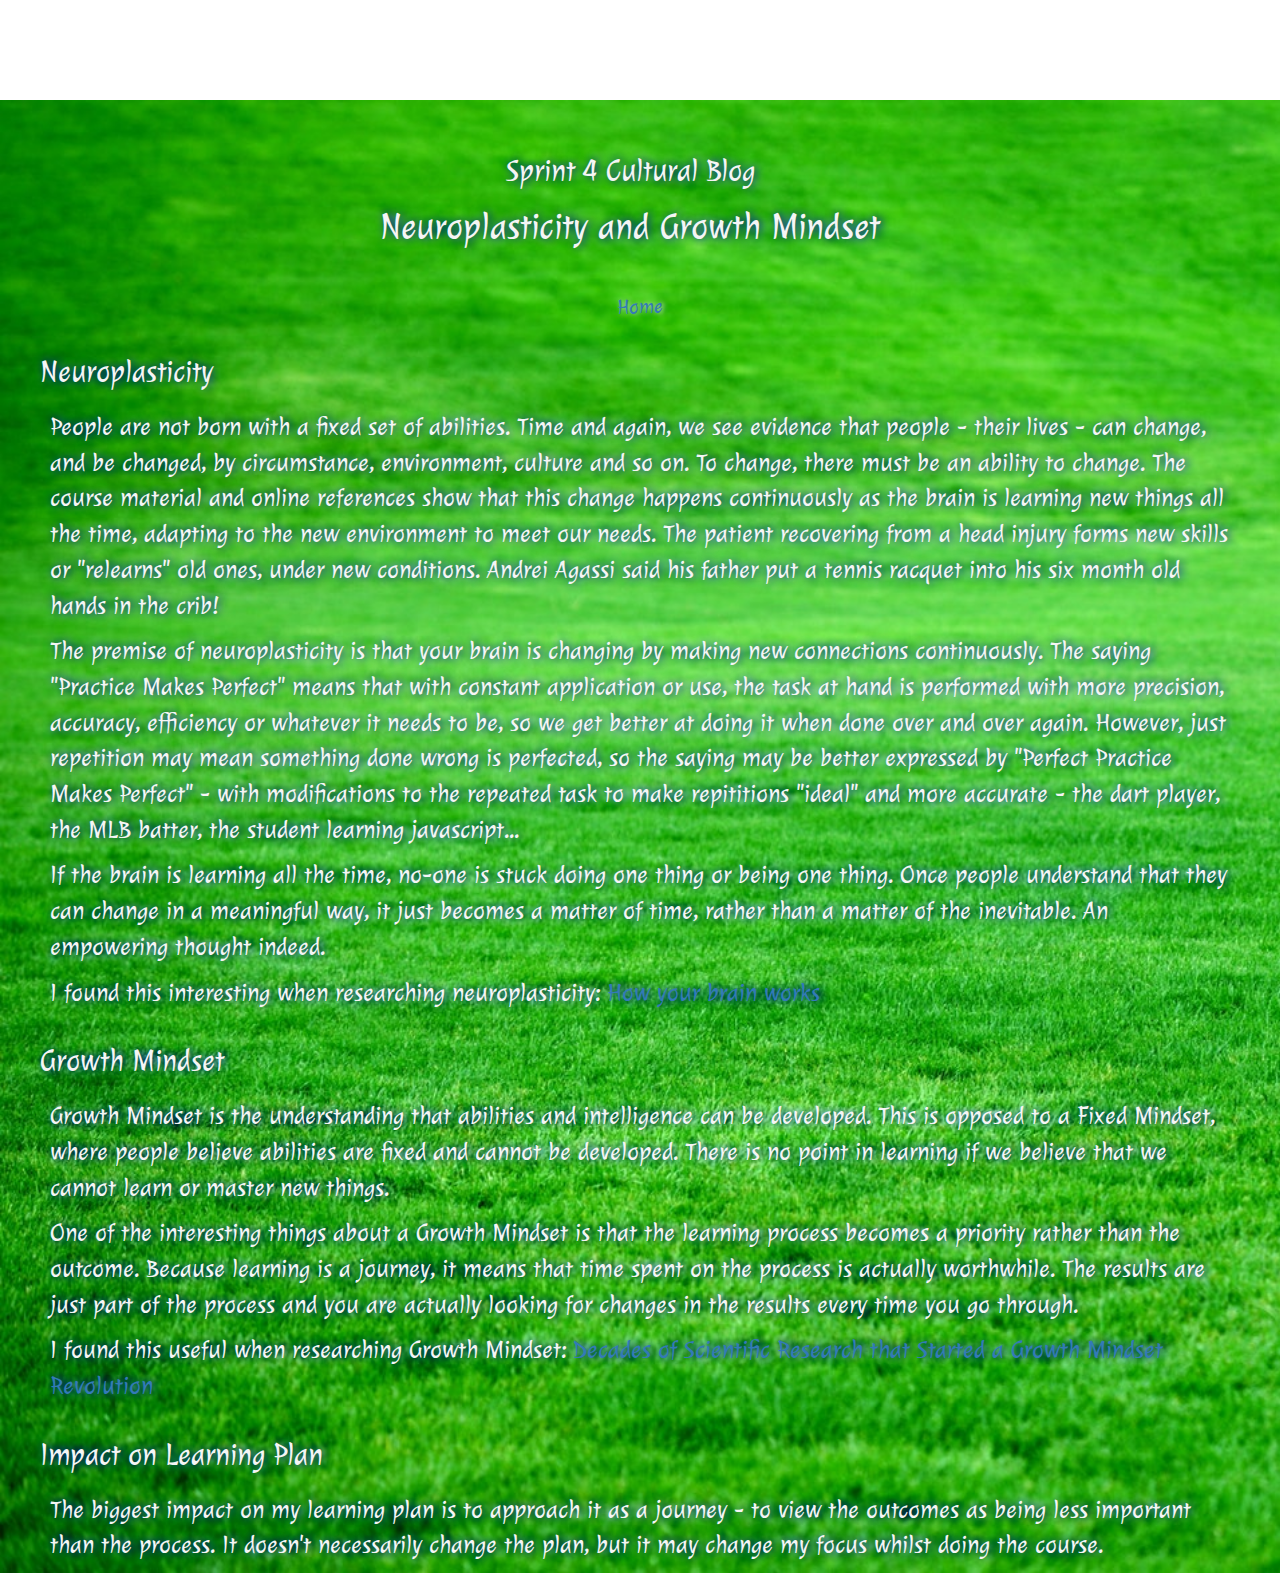
<file: blog/sprint4-cultural.html>
<!DOCTYPE html>
<html>
  <head>
    <meta charset="utf-8">
    <meta name="viewport" content="width=device-width, initial-scale=1">
    <title>CABCulturalBlog4</title>
    <link href="https://fonts.googleapis.com/css?family=Julee" rel="stylesheet">
    <link rel="stylesheet" href="css/bootstrap.min.css">
    <link rel="stylesheet" href="css/blogsprint4cult.css">
    <style>
        <!-- #Central {
        background: url(Images/Hobbiton.jpg);
        background-repeat: no-repeat;
        background-size: cover;
        border-radius: 50%;
        } -->

        #Whole {
        background-image: url(Images/grass.jpg);
        background-repeat: repeat;
        background-size: cover;
        } 

    </style>
    
  </head>
    <body>
      <div class="=container">
      <div id=Whole>
          <div class="title">
              <h2>Sprint 4 Cultural Blog</h2>
              <h1>Neuroplasticity and Growth Mindset</h1>
          </div>
          <div class="home">
              <p><a href="https://celiaab.github.io/">Home</a></p>
          </div>
        <div class="row">
          <div class="col-md-12">
            <div class="header">
                <p>Neuroplasticity</p>
            </div>
            <div class="content">
                <p>People are not born with a fixed set of abilities. Time and again, we see evidence that people - their lives - can change, 
                    and be changed, by circumstance, environment, culture and so on. To change, there must be an ability to change. The course 
                    material and online references show that this change happens continuously as the brain is learning new things all the time, 
                    adapting to the new environment to meet our needs. The patient recovering from a head injury forms new skills or "relearns" 
                    old ones, under new conditions. Andrei Agassi said his father put a tennis racquet into his six month old hands in the crib!
                </p>
                <p>
                    The premise of neuroplasticity is that your brain is changing by making new connections continuously. The saying "Practice 
                    Makes Perfect" means that with constant application or use, the task at hand is performed with more precision, accuracy, 
                    efficiency or whatever it needs to be, so we get better at doing it when done over and over again. However, just repetition 
                    may mean something done wrong is perfected, so the saying may be better expressed by "Perfect Practice Makes Perfect" - with 
                    modifications to the repeated task to make repititions "ideal" and more accurate - the dart player, the MLB batter, the student
                    learning javascript...
                </p>

                <p>
                    If the brain is learning all the time, no-one is stuck doing one thing or being one thing. Once people understand that they can
                    change in a meaningful way, it just becomes a matter of time, rather than a matter of the inevitable. An empowering thought indeed.
                </p>

                <p>I found this interesting when researching neuroplasticity: <a href="https://www.youtube.com/watch?v=JiTz2i4VHFw">How your brain works</a></p>
            </div>
            <div class="header">
                <p>Growth Mindset</p>
            </div>
            <div class="content">
                <p>Growth Mindset is the understanding that abilities and intelligence can be developed. This is opposed to a Fixed Mindset, where 
                    people believe abilities are fixed and cannot be developed. There is no point in learning if we believe that we cannot learn or 
                    master new things. 
                </p>

                <p>One of the interesting things about a Growth Mindset is that the learning process becomes a priority rather than the outcome. 
                    Because learning is a journey, it means that time spent on the process is actually worthwhile. The results are just part of the
                    process and you are actually looking for changes in the results every time you go through. 
                </p>

                <p>I found this useful when researching Growth Mindset: <a href="https://www.mindsetworks.com/science/">Decades of Scientific Research 
                    that Started a Growth Mindset Revolution
                </a></p>
            </div>
            <div class="header">
              <p>Impact on Learning Plan</p>
          </div>
          <div class="content">
                <p>The biggest impact on my learning plan is to approach it as a journey - to view the outcomes as being less important than the process.
                    It doesn't necessarily change the plan, but it may change my focus whilst doing the course.
                </p>
            </div>
          </div>
        </div>
      </div>
    </div>
  </body>
</html>
</file>
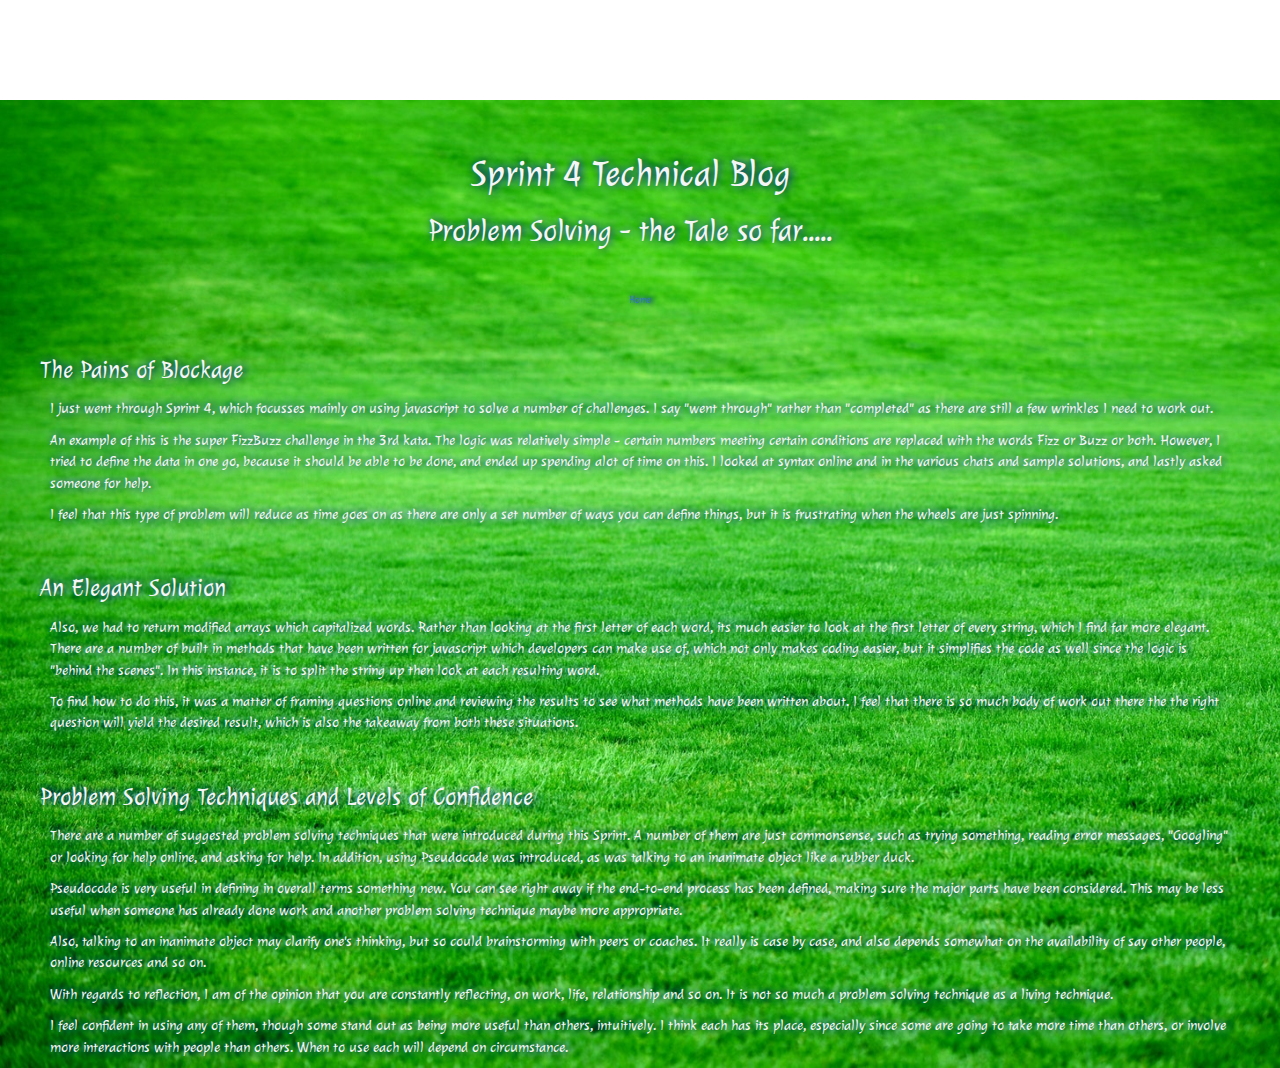
<file: blog/sprint4-technical.html>
<!DOCTYPE html>
<html>
  <head>
    <meta charset="utf-8">
    <meta name="viewport" content="width=device-width, initial-scale=1">
    <title>CABTechBlog</title>
    <link href="https://fonts.googleapis.com/css?family=Julee" rel="stylesheet">
    <link rel="stylesheet" href="css/bootstrap.min.css">
    <link rel="stylesheet" href="css/blogsprint3tech.css">
    <style>
        <!-- #Central {
        background: url(Images/Hobbiton.jpg);
        background-repeat: no-repeat;
        background-size: cover;
        border-radius: 50%;
        } -->

        #Whole {
        background-image: url(Images/grass.jpg);
        background-repeat: repeat;
        background-size: cover;
        } 

    </style>
  </head>

    <body>
      <div class="=container">
      <div id=Whole>
          <div class="title">
              <h1>Sprint 4 Technical Blog</h1>
              <h2>Problem Solving - the Tale so far.....</h2>
          </div>
          <div class="home">
              <p><a href="https://celiaab.github.io/">Home</a></p>
          </div>
        <div class="row">
          <div class="col-md-12">
            <div class="header">
                <h3>The Pains of Blockage</h3>
            </div>
            <div class="content">
                <p>I just went through Sprint 4, which focusses mainly on using javascript to solve a number of 
                    challenges. I say "went through" rather than "completed" as there are still a few wrinkles I
                    need to work out.
                </p>
                <p>An example of this is the super FizzBuzz challenge in the 3rd kata. The logic was relatively simple
                     - certain numbers meeting certain conditions are replaced with the words Fizz or Buzz or both. 
                     However, I tried to define the data in one go, because it should be able to be done, and ended 
                     up spending alot of time on this. I looked at syntax online and in the various chats and sample 
                     solutions, and lastly asked someone for help.
                </p>
                <p> I feel that this type of problem will reduce as time goes on as there are only a set number of ways
                    you can define things, but it is frustrating when the wheels are just spinning.
                </p>
            </div>
            <div class="header">
                <h3>An Elegant Solution</h3>
            </div>
            <div class="content">
                <p>Also, we had to return modified arrays which capitalized words. Rather than looking at the
                    first letter of each word, its much easier to look at the first letter of every string, which I find
                    far more elegant. There are a number of built in methods that have been written for javascript which
                    developers can make use of, which not only makes coding easier, but it simplifies the code as well 
                    since the logic is "behind the scenes". In this instance, it is to split the string up then look 
                    at each resulting word.
                </p>
                <p>To find how to do this, it was a matter of framing questions online and reviewing the results to see 
                    what methods have been written about. I feel that there is so much body of work out there the the 
                    right question will yield the desired result, which is also the takeaway from both these situations.
                </p>
            </div>
            <div class="header">
                <h3>Problem Solving Techniques and Levels of Confidence</h3>
            </div>
            <div class="content">
                <p>There are a number of suggested problem solving techniques that were introduced during this Sprint. A 
                    number of them are just commonsense, such as trying something, reading error messages, "Googling" or 
                    looking for help online, and asking for help. In addition, using Pseudocode was introduced, as was talking
                    to an inanimate object like a rubber duck.
                </p>
                <p>Pseudocode is very useful in defining in overall terms something new. You can see right away if 
                    the end-to-end process has been defined, making sure the major parts have been considered. This may be less 
                    useful when someone has already done work and another problem solving technique maybe more appropriate.
                </p>
                <p>Also, talking to an inanimate object may clarify one's thinking, but so could brainstorming with peers or 
                    coaches. It really is case by case, and also depends somewhat on the availability of say other people, online 
                    resources and so on.
                </p>
                <p>With regards to reflection, I am of the opinion that you are constantly reflecting, on work, life, relationship 
                    and so on. It is not so much a problem solving technique as a living technique. 
                </p>
                <p>I feel confident in using any of them, though some stand out as being more useful than others, intuitively. I 
                    think each has its place, especially since some are going to take more time than others, or involve more 
                    interactions with people than others. When to use each will depend on circumstance.
                </p>
            </div>
          </div>
        </div>
      </div>
  </body>
</html>
</file>
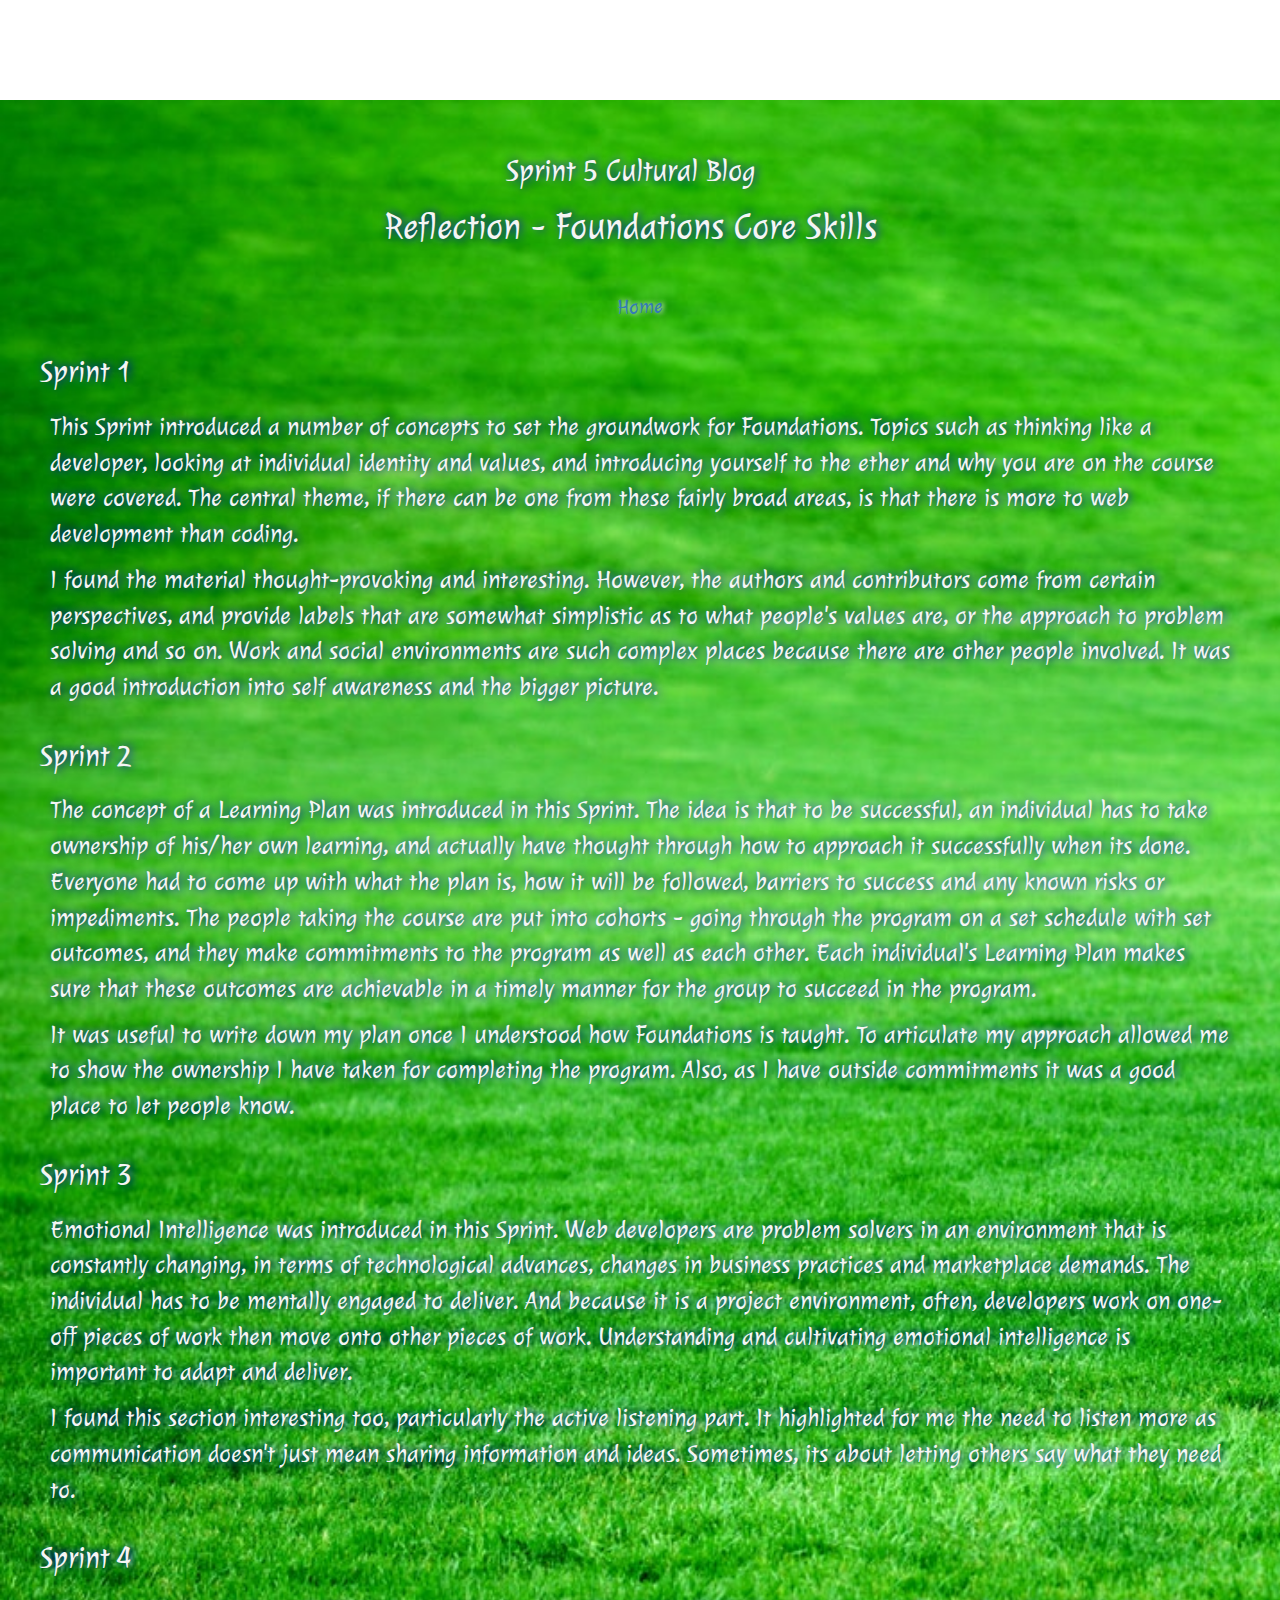
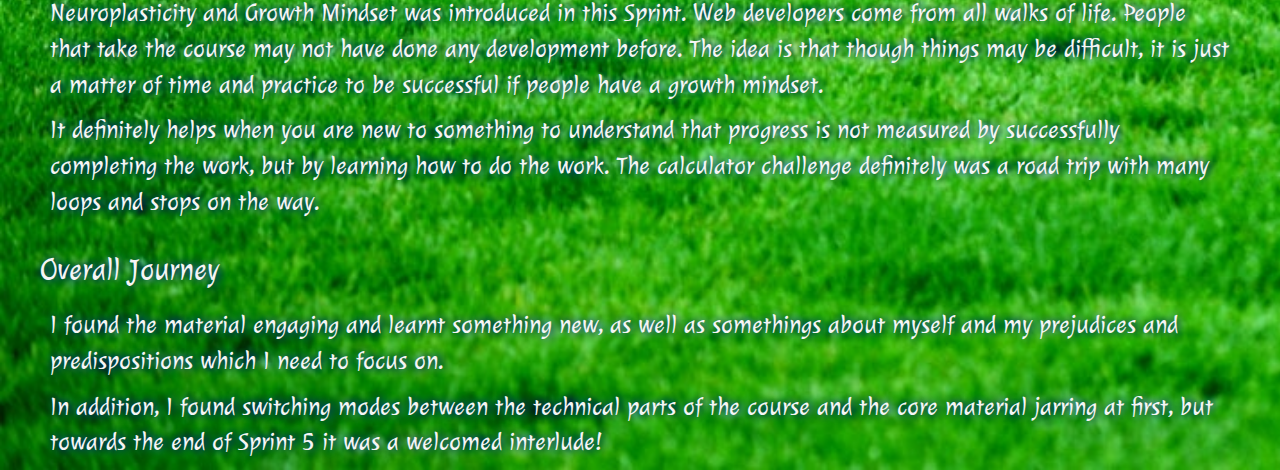
<file: blog/sprint5-cultural.html>
<!DOCTYPE html>
<html>
<head>
<meta charset="utf-8">
<meta name="viewport" content="width=device-width, initial-scale=1">
<title>CABCulturalBlog5</title>
<link href="https://fonts.googleapis.com/css?family=Julee" rel="stylesheet">
<link rel="stylesheet" href="css/bootstrap.min.css">
<link rel="stylesheet" href="css/blogsprint5cult.css">
<style>
    <!-- #Central {
    background: url(Images/Hobbiton.jpg);
    background-repeat: no-repeat;
    background-size: cover;
    border-radius: 50%;
    } -->

    #Whole {
    background-image: url(Images/grass.jpg);
    background-repeat: repeat;
    background-size: cover;
    } 

</style>

</head>
<body>
  <div class="=container">
    <div id=Whole>
        <div class="title">
            <h2>Sprint 5 Cultural Blog</h2>
            <h1>Reflection - Foundations Core Skills</h1>
        </div>
        <div class="home">
            <p><a href="https://celiaab.github.io/">Home</a></p>
        </div>
    <div class="row">
      <div class="col-md-12">
        <div class="header">
            <p>Sprint 1</p>
        </div>
        <div class="content">
            <p>This Sprint introduced a number of concepts to set the groundwork for Foundations. Topics such as thinking like a 
                developer, looking at individual identity and values, and introducing yourself to the ether and why you are on 
                the course were covered. The central theme, if there can be one from these fairly broad areas, is that there is 
                more to web development than coding.  
            </p>
            <p>I found the material thought-provoking and interesting. However, the authors and contributors come from certain 
                perspectives, and provide labels that are somewhat simplistic as to what people's values are, or the approach to 
                problem solving and so on. Work and social environments are such complex places because there are other people 
                involved. It was a good introduction into self awareness and the bigger picture.
            </p>
        </div>    
        
        <div class="header">
            <p>Sprint 2</p>
        </div>
        <div class="content">
            <p>The concept of a Learning Plan was introduced in this Sprint. The idea is that to be successful, an individual has to 
                take ownership of his/her own learning, and actually have thought through how to approach it successfully when its 
                done. Everyone had to come up with what the plan is, how it will be followed, barriers to success and any known risks
                or impediments. The people taking the course are put into cohorts - going through the program on a set schedule with set 
                outcomes, and they make commitments to the program as well as each other. Each individual's Learning Plan makes sure 
                that these outcomes are achievable in a timely manner for the group to succeed in the program.
            </p>
            <p>It was useful to write down my plan once I understood how Foundations is taught. To articulate my approach allowed me to
                show the ownership I have taken for completing the program. Also, as I have outside commitments it was a good place to 
                let people know.
            </p>
        </div>

        <div class="header">
            <p>Sprint 3</p>
        </div>
        <div class="content">
            <p>Emotional Intelligence was introduced in this Sprint. Web developers are problem solvers in an environment 
                that is constantly changing, in terms of technological advances, changes in business practices and 
                marketplace demands. The individual has to be mentally engaged to deliver. And because it is a project 
                environment, often, developers work on one-off pieces of work then move onto other pieces of work. 
                Understanding and cultivating emotional intelligence is important to adapt and deliver.
            </p>
            <p>I found this section interesting too, particularly the active listening part. It highlighted for me the 
                need to listen more as communication doesn't just mean sharing information and ideas. Sometimes, its 
                about letting others say what they need to. 
            </p>
        </div>

        <div class="header">
            <p>Sprint 4</p>
        </div>
        <div class="content">
            <p>Neuroplasticity and Growth Mindset was introduced in this Sprint. Web developers come from all walks of life. 
                People that take the course may not have done any development before. The idea is that though things may be 
                difficult, it is just a matter of time and practice to be successful if people have a growth mindset.
            </p>                        
            <p>It definitely helps when you are new to something to understand that progress is not measured by successfully
                completing the work, but by learning how to do the work. The calculator challenge definitely was a road trip 
                with many loops and stops on the way.
            </p>
        </div>

        <div class="header">
            <p>Overall Journey</p>
        </div>
        <div class="content">
            <p>I found the material engaging and learnt something new, as well as somethings about myself and my prejudices and 
                predispositions which I need to focus on.
            </p>
            <p>In addition, I found switching modes between the technical parts of the course and the core material jarring at 
                first, but towards the end of Sprint 5 it was a welcomed interlude!
            </p>
        </div>

      </div>
    </div>
    </div>
  </div>
</body>
</html>
</file>
<file: styles/main.css>
*{
    font-family: 'Julee', cursive;
    color: whitesmoke;
}

.Title {
    margin-top: 100px;
    margin-bottom: 100px;
    padding-top: 100px;
    padding-bottom: 100px;
    padding-right: 20px;
    padding-left: 20px;
    font-size: 40pt;
    display: inline-flex;
    text-align: center;
    text-shadow: #0000CD 2px 0 10px;

}

.Intro {
    padding-top: 20px;
    padding-bottom: 35px;
    padding-right: 20px;
    padding-left: 20px;
    text-align: center;
    text-shadow: #0000CD 2px 0 10px;

}

.Sub-Title-Ctr {
    text-align: center;
    text-shadow: #0000CD 2px 0 10px;
    padding-top: 100px;
    padding-bottom: 100px;
}

.Top-Row {
    text-align: center;
    text-shadow: #0000CD 2px 0 10px;
    margin-top: 20px;
    margin-bottom: 20px;
    padding-top: 20px;
    padding-bottom: 20px;
}
    
.Middle-Row {
    text-align: center;
    text-shadow: #0000CD 2px 0 10px;
    display: inline-flexbox;
    margin-top: 20px;
    margin-bottom: 20px;
    padding-top: 20px;
    padding-bottom: 20px;
}
.Bottom-Row {
    text-align: center;
    text-shadow: #0000CD 2px 0 10px;
    margin-top: 20px;
    margin-bottom: 20px;
    padding-top: 20px;
    padding-bottom: 20px;
}
</file>
<file: blog/css/main.css>
*{
    font-family: 'Julee', cursive;
    color: whitesmoke;
}

.title {
    margin-top: 100px;
    padding-top: 35px;
    padding-right: 20px;
    font-size: 60px;
    text-align: center;
    text-shadow: #0000CD 1px 0 10px;
}


.header {
    margin-left: 40px;
    margin-right: 30px;
    padding-top: 20px;
    font-size: 30px;
    text-align: left;
    text-shadow: #0000CD 2px 0 10px;
}

.content {
    margin-left: 100px;
    margin-right: 30px;
    padding-top: 5px;
    font-size: 25px;
    text-align: left;
    text-shadow: #0000CD 2px 0 10px;
}

.home {
    font-size: 10px;
    text-align: center;
    text-shadow: #0000CD 2px 0 5px;
}
</file>
<file: blog/css/blogsprint1cult.css>
*{
    font-family: 'Julee', cursive;
    color: whitesmoke;
}

.title {
    margin-top: 50px;
    padding-top: 35px;
    padding-bottom: 20px;
    padding-right: 20px;
    font-size: 30px;
    text-align: center;
    text-shadow: #0000CD 2px 0 10px;
}

.header {
    margin-left: 40px;
    margin-right: 30px;
    font-size: 25px;
    text-align: left;
    text-shadow: #0000CD 2px 0 10px;
}

.content {
    margin-left: 50px;
    margin-right: 50px;
    padding-top: 5px;
    font-size: 15px;
    text-align: left;
    text-shadow: #0000CD 2px 0 10px;
}

.home {
    font-size: 10px;
    text-align: center;
    color: whitesmoke;
    text-shadow: #0000CD 2px 0 5px;
}
</file>
<file: blog/css/blogsprint2cult.css>
*{
    font-family: 'Julee', cursive;
    color: whitesmoke;
}

.title {
    margin-top: 30px;
    padding-top: 25px;
    padding-right: 20px;
    font-size: 25px;
    text-align: center;
    text-shadow: #0000CD 2px 0 10px;
}

.header {
    margin-left: 40px;
    margin-right: 30px;
    padding-top: 20px;
    font-size: 30px;
    text-align: left;
    text-shadow: #0000CD 2px 0 10px;
}

.content {
    margin-left: 50px;
    margin-right: 50px;
    padding-top: 5px;
    font-size: 20px;
    text-align: left;
    text-shadow: #0000CD 2px 0 10px;
}

.home {
    font-size: 20px;
    text-align: center;
    text-shadow: #0000CD 2px 0 5px;
}
</file>
<file: blog/css/blogsprint2tech.css>
*{
    font-family: 'Julee', cursive;
    color: whitesmoke;
}

.title {
    margin-top: 100px;
    padding-top: 35px;
    padding-bottom: 35px;
    padding-right: 20px;
    font-size: 60px;
    text-align: center;
    text-shadow: #0000CD 1px 0 10px;
}

.header {
    margin-left: 40px;
    margin-right: 30px;
    padding-top: 20px;
    font-size: 30px;
    text-align: left;
    text-shadow: #0000CD 1px 0 10px;
}

.content {
    margin-left: 50px;
    margin-right: 30px;
    padding-top: 5px;
    font-size: 25px;
    text-align: left;
    text-shadow: #0000CD 1px 0 10px;
}

.home {
    font-size: 10px;
    text-align: center;
    text-shadow: #0000CD 2px 0 5px;
}
</file>
<file: blog/css/blogsprint3cult.css>
*{
    font-family: 'Julee', cursive;
    color: whitesmoke;
}

.title {
    margin-top: 100px;
    padding-top: 35px;
    padding-bottom: 35px;
    padding-right: 20px;
    font-size: 60px;
    text-align: center;
    text-shadow: #0000CD 2px 0 10px;
}

.header {
    margin-left: 40px;
    margin-right: 30px;
    padding-top: 20px;
    font-size: 30px;
    text-align: left;
    text-shadow: #0000CD 2px 0 10px;
}

.content {
    margin-left: 50px;
    margin-right: 50px;
    padding-top: 5px;
    font-size: 25px;
    text-align: left;
    text-shadow: #0000CD 2px 0 10px;
}

.home {
    font-size: 10px;
    text-align: center;
    text-shadow: #0000CD 2px 0 5px;
}
</file>
<file: blog/css/blogsprint3tech.css>
*{
    font-family: 'Julee', cursive;
    color: whitesmoke;
}

.title {
    margin-top: 100px;
    padding-top: 35px;
    padding-bottom: 35px;
    padding-right: 20px;
    font-size: 60px;
    text-align: center;
    text-shadow: #0000CD 2px 0 10px;
}

.header {
    margin-left: 40px;
    margin-right: 30px;
    padding-top: 20px;
    font-size: 30px;
    text-align: left;
    text-shadow: #0000CD 2px 0 10px;
}

.content {
    margin-left: 50px;
    margin-right: 50px;
    padding-top: 5px;
    font-size: 15px;
    text-align: left;
    text-shadow: #0000CD 2px 0 10px;
}

.home {
    font-size: 10px;
    text-align: center;
    text-shadow: #0000CD 2px 0 5px;
}
</file>
<file: blog/css/blogsprint4cult.css>
*{
    font-family: 'Julee', cursive;
    color: whitesmoke;
}

.title {
    margin-top: 100px;
    padding-top: 35px;
    padding-bottom: 35px;
    padding-right: 20px;
    font-size: 60px;
    text-align: center;
    text-shadow: #0000CD 2px 0 10px;
}

.header {
    margin-left: 40px;
    margin-right: 30px;
    padding-top: 20px;
    font-size: 30px;
    text-align: left;
    text-shadow: #0000CD 2px 0 10px;
}

.content {
    margin-left: 50px;
    margin-right: 50px;
    padding-top: 5px;
    font-size: 25px;
    text-align: left;
    text-shadow: #0000CD 2px 0 10px;
}

.home {
    font-size: 20px;
    text-align: center;
    text-shadow: rgb(236, 236, 247) 2px 0 5px;
}
</file>
<file: blog/css/blogsprint5cult.css>
*{
    font-family: 'Julee', cursive;
    color: whitesmoke;
}

.title {
    margin-top: 100px;
    padding-top: 35px;
    padding-bottom: 35px;
    padding-right: 20px;
    font-size: 60px;
    text-align: center;
    text-shadow: #0000CD 2px 0 10px;
}

.header {
    margin-left: 40px;
    margin-right: 30px;
    padding-top: 20px;
    font-size: 30px;
    text-align: left;
    text-shadow: #0000CD 2px 0 10px;
}

.content {
    margin-left: 50px;
    margin-right: 50px;
    padding-top: 5px;
    font-size: 25px;
    text-align: left;
    text-shadow: #0000CD 2px 0 10px;
}

.home {
    font-size: 20px;
    text-align: center;
    text-shadow: rgb(236, 236, 247) 2px 0 5px;
}
</file>
